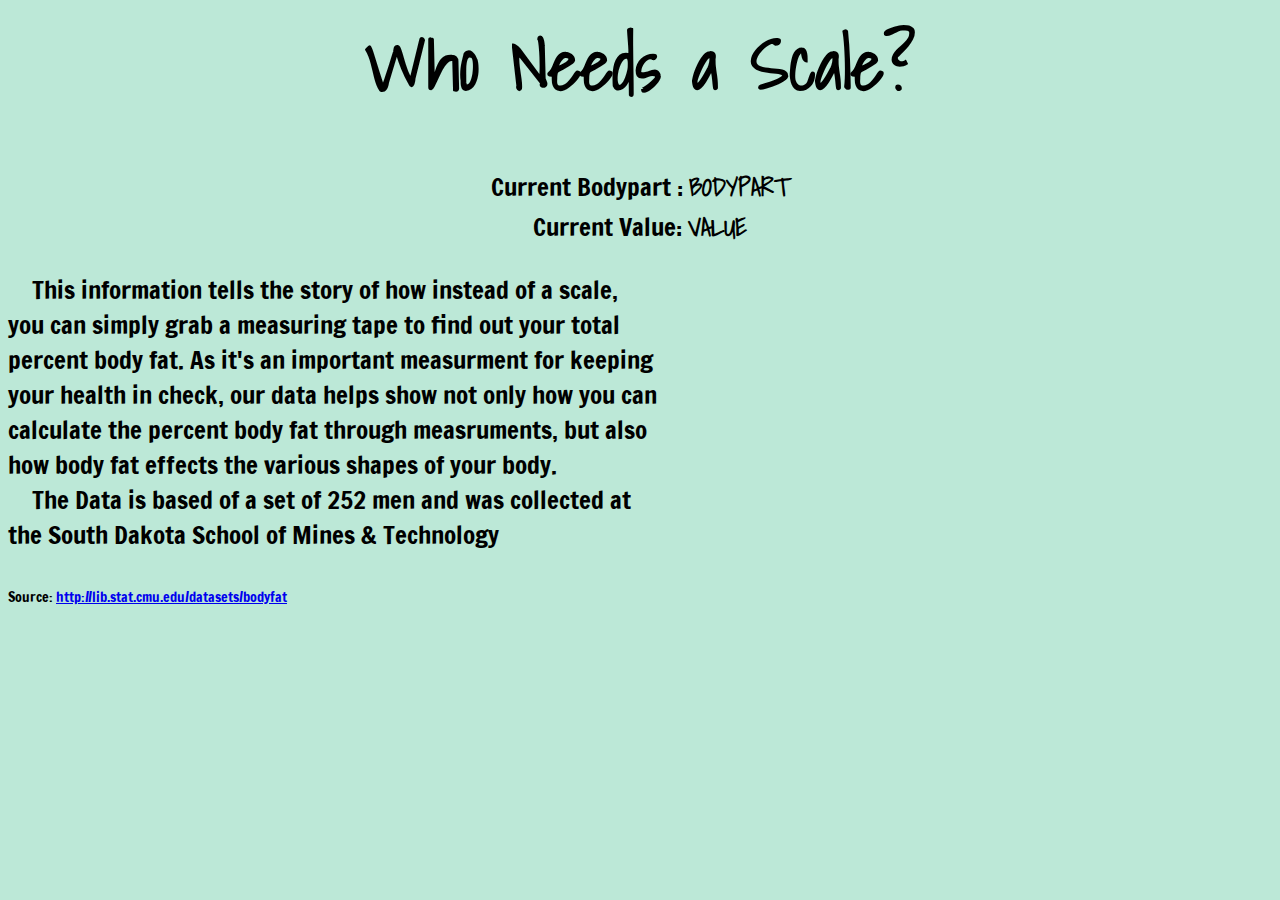
<file: index.html>
<html>
<head>
	<title>CS3300 Project 3 </title>
	<link rel="stylesheet" type="text/css" href="css/styles.css">
    <link href='http://fonts.googleapis.com/css?family=Anton|Shadows+Into+Light|Francois+One|Lemon' rel='stylesheet' type='text/css'>
	<script src="http://code.jquery.com/jquery-1.11.0.min.js" charset="utf-8"></script>
	<script src="http://d3js.org/d3.v3.min.js" charset="utf-8"></script>
<head>

<body>
<h1 class="titless">Who Needs a Scale? </h1>

<!-- //////////////////////////////////////////////////////////////////////////
	The following code creates the two human figures. To change values on the figures, 
	update one of the body demension variables (shown below with their initial value) 
	and call the function update().
	___________________________
		var density = 1.05;
		var percent =15;
		var Age = 30;
		var weight = 160;
		var height = 70;
		var NeckC = 38;
		var ChestC = 95;
		var AbdomenC = 90;
		var HipC = 98
		var ThighC = 58;
		var KneeC = 38;
		var AnkleC = 23;
		var BicepsC = 32;
		var ForearmC = 28;
		var WristC = 18;
	__________________________
	////////////////////////////////////////////////////////////////////// -->
	<div id="mainSlider" class="center">
		<span class="fran">Current Bodypart : </span><span id="bPart">BODYPART</span><br>
		<span class="fran">Current Value: </span><span id="bValue">VALUE</span>
		<div id="slider">
			<div id="instruc" class="fullwidth fran"> Please click on a body part in the dummy diagram below </div>
			<input class="fullwidth" id="ChestCSlider" type="range" min="80" max="125" value="95"/>

			<input class="fullwidth" id="AbdomenCSlider" type="range" min="70" max="130" value="90"/>

			<input class="fullwidth" id="HipCSlider" type="range" min="83" max="140" value="98"/>

			<input class="fullwidth" id="ThighCSlider" type="range" min="48" max="80" value="58"/>

			<input class="fullwidth" id="BicepsCSlider" type="range" min="24" max="43" value="32"/>

			<input class="fullwidth" id="NeckCSlider" type="range" min="30" max="48" value="38"/>

			<input class="fullwidth" id="KneeCSlider" type="range" min="33" max="50" value="38"/>

			<input class="fullwidth" id="WristCSlider" type="range" min="15" max="22" value="17"/>

			<input class="fullwidth" id="AnkleCSlider" type="range" min="18" max="33" value="23"/>	

			<input class="fullwidth" id="heightSlider" type="range" min="50" max="90" value="70"/>

			<input class="fullwidth" id="ForearmCSlider" type="range" min="20" max="36" value="28"/>
		</div>
	</div>

	
	<div id="sliders">

	</div>
	
	<div id="divCanvas" style="float:left"></div>
	<div id="divCanvasShape" style="float=right"></div>
			<div id="info">
		    <p class="tab">  &nbsp;&nbsp;&nbsp;  This information tells the story of how instead of a scale, you can simply grab a measuring tape to find out your total percent body fat. As it's an important measurment for keeping your health in check, our data helps show not only how you can calculate  the percent body fat through measruments, but also how body fat effects the various shapes of your body.
		   <br> &nbsp;&nbsp;&nbsp; The Data is based of a set of 252 men and was collected at the South Dakota School of Mines &amp; Technology
		    <br><br><span id="source">Source:
		    <a href="http://lib.stat.cmu.edu/datasets/bodyfat">http://lib.stat.cmu.edu/datasets/bodyfat</a> </span>
		    </p>
		</div>

	<script type="text/javascript">

		//dimensions of canvas
		var heightSVG = 1000;
		var width = 400;

		//creating svg element for curved human
		var svg = d3.select("#divCanvas")
			.append("svg")
			.attr("class", "canvas")
			.attr("id", "canvas")
			.attr("width", width)
			.attr("height", heightSVG)
			.attr("viewBox", "0 0 " + width + " " + heightSVG)
			.attr("preserveAspectRatio", "none");
		//creating svg element for shaped human
		var svgShape = d3.select("#divCanvasShape")
			.append("svg")
			.attr("class", "canvas")
			.attr("id", "canvas")
			.attr("width", width)
			.attr("height", heightSVG)
			.attr("viewBox", "0 0 " + width + " " + heightSVG)
			.attr("preserveAspectRatio", "none");

		//body dimension variables
		// var name = {
		// 	"density": 0;
		// 	"percent": 1;
		// };
		var density = 1.05;
		var percent = 15;
		var Age = 30;
		var weight = 160;
		var height = 70;
		var NeckC = 38;
		var ChestC = 95;
		var AbdomenC = 90;
		var HipC = 98
		var ThighC = 58;
		var KneeC = 38;
		var AnkleC = 23;
		var BicepsC = 32;
		var ForearmC = 28;
		var WristC = 18;
		//additional
		var armWidth = 0.05;
		var finger = 0.2;
		var feet = 1.3;
		var belly = 4.65;
		var bellytop = 5;
		var bellymiddle = 0.5*(bellytop+belly);

		//mapping from string to variable
		var mappingGetter = {
				"height": function() {return height;},
				"NeckC": function() {return NeckC;},
				"ChestC": function() {return ChestC;},
				"AbdomenC": function() {return AbdomenC;},
				"HipC": function() {return HipC;},
				"ThighC": function() {return ThighC;},
				"KneeC": function() {return KneeC;},
				"AnkleC": function() {return AnkleC;},
				"BicepsC": function() {return BicepsC;},
				"ForearmC": function() {return ForearmC;},
				"WristC": function() {return WristC;}
		};
		var mappingSetter = {
				"height": function(d) {height=d;},
				"NeckC": function(d) { NeckC=d;},
				"ChestC": function(d) { ChestC=d;},
				"AbdomenC": function(d) { AbdomenC=d;},
				"HipC": function(d) { HipC=d;},
				"ThighC": function(d) { ThighC=d;},
				"KneeC": function(d) { KneeC=d;},
				"AnkleC": function(d) { AnkleC=d;},
				"BicepsC": function(d) { BicepsC=d;},
				"ForearmC": function(d) { ForearmC=d;},
				"WristC": function(d) { WristC=d;}
		};

		//convert measurement values to strings in cm
		//takes in circumference in cm and putputs "30cm"
		var outputText = function(circumference) {
			var number = (Math.round(dia(circumference)*10)/10).toFixed(1);
			return number + "cm";
		};
		//width of output text
		var textWidth = 60;

		//body height diensions based ideal drawn figure-->height is equivalent to 8 heads
		// prop is used for the curved human
		var prop = {
			"head": [7.5, 0.5],
			"NeckC": [7.15, 6.9],
			"ChestC": [6.75, 6.15],
			"arm": [6],
			"AbdomenC": [5.25],
			"HipC": [4.1],
			"ThighC": [3.4],
			"feet": [0.3],
			"KneeC": [2],
			"BicepsC": [6.8, 1.8],
			"ForearmC": [5, 1],
			"WristC": [4, .1]
		};
		// sprop is used for the shape drawn human
		var sprop = {
			"head": [7.5, 0.5],
			"NeckC": [7.15, 0.4],
			"ChestC": [6.75, 1],
			"AbdomenC": [5.75, 1],
			"HipC": [4.75, 1],
			"ThighC": [4, 1.95],
			"AnkleC": [1.95, 1.65],
			"feet": [0.3, 0.3],
			"KneeC": [2],
			"BicepsC": [6.8, 1.8],
			"ForearmC": [5, 1],
			"WristC": [4, .1]
		};


		//conversion and scale functions
		///////////////////////////////////////////////////////////////////////
		//conversion functions
		//function converting circumference to diameter
		var dia = function(measurement) {
			return measurement/3.14; 
		}
		//function converting inches to centimeters
		var cm = function(measurement) {
			return measurement*2.54;
		}
		//scales: 180 cm is scaled to roughly 800 pixels
		//padding for yScale
		var heightPadding = 50;
		//yScale
		var heightScale = d3.scale.linear()
			.domain([0,214])
			.range([heightSVG-heightPadding,0]);
		//general scale
		var scale = d3.scale.linear()
			.domain([0,214])
			.range([0,heightSVG-heightPadding]);


		//useful canvas dimensions and body portion lengths
		var center = width/2;
		var bottom = heightPadding;
		var division = cm(height)/8;


		//placement functions
		///////////////////////////////////////////////////////////////////////
		//function calculating left position of centered aligned rect
		var placeCenterL = function(circumference) {
			return center - scale(dia(circumference)*.5);
		}
		//function calculating right position of centered aligned rect
		var placeCenterR = function(outside) {
			return center + scale(dia(outside)*.5);
		}
		//function calculating left position of rect alighed left of center
		var placeLeft = function(circumference) {
			return center - scale(dia(circumference));
		}
		//function calculating right position of rect aligned right of center
		var placeRight = function(circumference) {
			return center + scale(dia(circumference));
		}
		//function calculaing pixel diameter 
		var pixelWidth = function(circumference) {
			return scale(dia(circumference));
		}

		//draw Bezier Curve
		//widths are circumference
		//heights are factors of division units
		var BezierCirL = function(width1, height1, width2, height2) {
			var xy2 = " " + placeCenterL(width1) + " " + heightScale(division*(height1+height2)*0.5);
			var xy1 = " " + placeCenterL(width2) + " " + heightScale(division*(height1+height2)*0.5);
			var xy = " " + placeCenterL(width2) + " " + heightScale(division*(height2));
			return "C" + xy2 + xy1 + xy;
		};
		var BezierCirR = function(width1, height1, width2, height2) {
			var xy2 = " " + placeCenterR(width1) + " " + heightScale(division*(height1+height2)*0.5);
			var xy1 = " " + placeCenterR(width2) + " " + heightScale(division*(height1+height2)*0.5);
			var xy = " " + placeCenterR(width2) + " " + heightScale(division*(height2));
			return "C" + xy2 + xy1 + xy;
		};
		var BezierCirLL = function(width1, height1, width2, height2) {
			var xy2 = " " + placeLeft(width1) + " " + heightScale(division*(height1+height2)*0.5);
			var xy1 = " " + placeLeft(width2) + " " + heightScale(division*(height1+height2)*0.5);
			var xy = " " + placeLeft(width2) + " " + heightScale(division*(height2));
			return "C" + xy2 + xy1 + xy;
		};
		var BezierCirRR = function(width1, height1, width2, height2) {
			var xy2 = " " + placeRight(width1) + " " + heightScale(division*(height1+height2)*0.5);
			var xy1 = " " + placeRight(width2) + " " + heightScale(division*(height1+height2)*0.5);
			var xy = " " + placeRight(width2) + " " + heightScale(division*(height2));
			return "C" + xy2 + xy1 + xy;
		};

		//drawing human figure with SVG path
		///////////////////////////////////////////////////////////////////////
		var drawNeckC = function() {
			return 	"M " + placeCenterL(NeckC) + " " + heightScale(division*prop.NeckC[0]) + " " +
					"V " + heightScale(division*prop.ChestC[0]) + " " +
					"Q " + center + " " + heightScale(division*(prop.ChestC[0]-0.3)) + " " + 
						placeCenterR(NeckC) + " " + heightScale(division*prop.ChestC[0]) + " " + 
					"V " + heightScale(division*(prop.NeckC[0])) + " " +
					"Z";
		};
		var drawUpper = function() {
			return	"M " + placeCenterR(NeckC) + " " + heightScale(division*prop.ChestC[0]) + " " +
					"Q " + center + " " + heightScale(division*(prop.ChestC[0]-0.3)) + " " +
						placeCenterL(NeckC) + " " + heightScale(division*(prop.ChestC[0])) + " " + 
					"Q " + placeCenterL((1+armWidth)*ChestC+1.5*BicepsC) + " " + heightScale(division*prop.ChestC[0]) + " " +
						placeCenterL((1+armWidth)*ChestC+2*BicepsC) + " " + heightScale(division*prop.arm[0]) + " " +
					"H " + placeCenterL((1+armWidth)*ChestC) + " " +
					"L " + placeCenterL(ChestC) + " " + heightScale(division*prop.ChestC[1]) + " " +
					BezierCirL(ChestC, prop.ChestC[1], AbdomenC, prop.AbdomenC[0]) + " " +
					BezierCirL(AbdomenC, prop.AbdomenC[0], HipC, prop.HipC[0]) + " " +
					"H " + placeCenterR(HipC) + " " +
					BezierCirR(HipC, prop.HipC[0], AbdomenC, prop.AbdomenC[0]) + " " +
					BezierCirR(AbdomenC, prop.AbdomenC[0], ChestC, prop.ChestC[1]) + " " +
					"L " + placeCenterR((1+armWidth)*ChestC) + " " + heightScale(division*prop.arm[0]) + " " +
					"H " + placeCenterR((1+armWidth)*ChestC + 2*BicepsC) + " " +
					"Q " + placeCenterR((1 + armWidth)*ChestC + 1.5*BicepsC) + " " + heightScale(division*prop.ChestC[0]) + " " +
						placeCenterR(NeckC) + " " + heightScale(division*(prop.ChestC[0])) + " " +
					"Z";
		};
		var drawLeftArm = function() {
			return  "M " + placeCenterL((1+armWidth)*ChestC+2*BicepsC) + " " + heightScale(division*prop.arm[0]) + " " +
					"L " + placeCenterL((1+armWidth)*ChestC + BicepsC + ForearmC) + " " + heightScale(division*prop.ForearmC[0]) + " " +
					"L " + placeCenterL((1+armWidth)*ChestC + BicepsC + WristC) + " " + heightScale(division*prop.WristC[0]) + " " +
					"L " + placeCenterL((1+armWidth)*ChestC + BicepsC + WristC*1.25) + " " + heightScale(division*(prop.WristC[0]-finger)) + " " +
					"V " + heightScale(division*(prop.WristC[0]-2*finger)) + " " +
					"H " + placeCenterL((1+armWidth)*ChestC + BicepsC + 0.75*WristC) + " " + 
					"V " + heightScale(division*(prop.WristC[0]-finger)) + " " + 
					"V " + heightScale(division*(prop.WristC[0]-2*finger)) + " " +
					"H " + placeCenterL((1+armWidth)*ChestC + BicepsC + 0.25*WristC) + " " + 
					"V " + heightScale(division*(prop.WristC[0]-finger)) + " " + 
					"V " + heightScale(division*(prop.WristC[0]-2*finger)) + " " +
					"H " + placeCenterL((1+armWidth)*ChestC + BicepsC + (-0.25)*WristC) + " " + 
					"V " + heightScale(division*(prop.WristC[0]-finger)) + " " + 
					"V " + heightScale(division*(prop.WristC[0]-2*finger)) + " " +
					"H " + placeCenterL((1+armWidth)*ChestC + BicepsC + (-0.75)*WristC) + " " + 
					"V " + heightScale(division*(prop.WristC[0]-finger)) + " " + 
					"V " + heightScale(division*(prop.WristC[0]-1.5*finger)) + " " +
					"H " + placeCenterL((1+armWidth)*ChestC + BicepsC + (-1.25)*WristC) + " " + 
					"L " + placeCenterL((1+armWidth)*ChestC + BicepsC - WristC) + " " + heightScale(division*prop.WristC[0]) + " " +					"L " + placeCenterL((1+armWidth)*ChestC + BicepsC - ForearmC) + " " + heightScale(division*prop.ForearmC[0]) + " " +
					"L " + placeCenterL((1+armWidth)*ChestC) + " " + heightScale(division*prop.arm[0]) + " " +
					"Z";
		};
		var drawRightArm = function() {
			return  "M " + placeCenterR((1+armWidth)*ChestC+2*BicepsC) + " " + heightScale(division*prop.arm[0]) + " " +
					"L " + placeCenterR((1+armWidth)*ChestC + BicepsC + ForearmC) + " " + heightScale(division*prop.ForearmC[0]) + " " +
					"L " + placeCenterR((1+armWidth)*ChestC + BicepsC + WristC) + " " + heightScale(division*prop.WristC[0]) + " " +
					"L " + placeCenterR((1+armWidth)*ChestC + BicepsC + WristC*1.25) + " " + heightScale(division*(prop.WristC[0]-finger)) + " " +
					"V " + heightScale(division*(prop.WristC[0]-2*finger)) + " " +
					"H " + placeCenterR((1+armWidth)*ChestC + BicepsC + 0.75*WristC) + " " + 
					"V " + heightScale(division*(prop.WristC[0]-finger)) + " " + 
					"V " + heightScale(division*(prop.WristC[0]-2*finger)) + " " +
					"H " + placeCenterR((1+armWidth)*ChestC + BicepsC + 0.25*WristC) + " " + 
					"V " + heightScale(division*(prop.WristC[0]-finger)) + " " + 
					"V " + heightScale(division*(prop.WristC[0]-2*finger)) + " " +
					"H " + placeCenterR((1+armWidth)*ChestC + BicepsC + (-0.25)*WristC) + " " + 
					"V " + heightScale(division*(prop.WristC[0]-finger)) + " " + 
					"V " + heightScale(division*(prop.WristC[0]-2*finger)) + " " +
					"H " + placeCenterR((1+armWidth)*ChestC + BicepsC + (-0.75)*WristC) + " " + 
					"V " + heightScale(division*(prop.WristC[0]-finger)) + " " + 
					"V " + heightScale(division*(prop.WristC[0]-1.5*finger)) + " " +
					"H " + placeCenterR((1+armWidth)*ChestC + BicepsC + (-1.25)*WristC) + " " + 
					"L " + placeCenterR((1+armWidth)*ChestC + BicepsC - WristC) + " " + heightScale(division*prop.WristC[0]) + " " +					
					"L " + placeCenterR((1+armWidth)*ChestC + BicepsC - ForearmC) + " " + heightScale(division*prop.ForearmC[0]) + " " +
					"L " + placeCenterR((1+armWidth)*ChestC) + " " + heightScale(division*prop.arm[0]) + " " +
					"Z";
		};
		var drawLower = function() {
	 		return	"M " + placeCenterL(HipC) + " " +heightScale(division*prop.HipC[0]) + " " +
	 				"L " + placeLeft(ThighC) + " " + heightScale(division*prop.ThighC[0]) + " " +
	 				//BezierCirL(HipC, prop.HipC[0], 2*ThighC, prop.ThighC[0]) + " " +
	 				BezierCirLL(ThighC, prop.ThighC[0], (0.5*(ThighC-KneeC)+KneeC), prop.KneeC[0]) + " " + 
	 				"L " + placeLeft(0.5*ThighC+0.5*AnkleC) + " " + heightScale(division*prop.feet[0]) + " " +
	 				"H " + placeLeft(0.5*ThighC-0.5*AnkleC) + " " +
	 				BezierCirLL(0.5*ThighC-0.5*AnkleC, prop.feet[0], 0.5*ThighC-0.5*KneeC, prop.KneeC[0]) + " " + 
	 				BezierCirLL(0.5*ThighC-0.5*KneeC, prop.KneeC[0], 0, prop.ThighC[0]) + " " +
	 				BezierCirRR(0, prop.ThighC[0], 0.5*ThighC-0.5*KneeC, prop.KneeC[0]) + " " +
	 				BezierCirRR(0.5*ThighC-0.5*KneeC, prop.KneeC[0], 0.5*ThighC-0.5*AnkleC, prop.feet[0]) + " " +
	 				"H " + placeRight(0.5*ThighC+0.5*AnkleC) + " " +
	 				"L " + placeRight(0.5*ThighC+0.5*KneeC) + " " + heightScale(division*prop.KneeC[0]) + " " +
	 				BezierCirRR((0.5*(ThighC-KneeC)+KneeC), prop.KneeC[0], ThighC, prop.ThighC[0]) + " " +
	 				"L " + placeCenterR(HipC) + " " + heightScale(division*prop.HipC[0]) + " " +
	 				//BezierCirR(2*ThighC, prop.ThighC[0], HipC, prop.HipC[0]) + " " +
	 				"Z";
		};
		var drawLeftShoe = function() {
			return  "M " + placeLeft(0.5*ThighC+0.2*AnkleC) + " " + heightScale(division*prop.feet[0]) + " " +
					"V " + heightScale(division*0.15) + " " +
					"H " + placeLeft(0.5*ThighC+(-0.2)*AnkleC) + " " +
					"V " + heightScale(division*prop.feet[0]) + " " +
					"L " + placeLeft(0.5*ThighC+0.2*AnkleC) + " " + heightScale(division*0.25) + " " +
					"L " + placeLeft(0.5*ThighC-0.2*AnkleC) + " " + heightScale(division*0.20) + " " +
					"L " + placeLeft(0.5*ThighC+0.2*AnkleC) + " " + heightScale(division*0.15) + " " +
					"L " + placeLeft(0.5*ThighC-0.2*AnkleC) + " " + heightScale(division*0.15) + " " +
					"L " + placeLeft(0.5*ThighC+0.2*AnkleC) + " " + heightScale(division*0.20) + " " +
					"L " + placeLeft(0.5*ThighC-0.2*AnkleC) + " " + heightScale(division*0.25) + " " +
					"L " + placeLeft(0.5*ThighC+0.2*AnkleC) + " " + heightScale(division*0.3) + " " +
					"M " + placeLeft(0.5*ThighC + 0.5*feet*AnkleC) + " " + heightScale(division*0.1) + " " +
					"Q " + placeCenterL(ThighC) + " " + heightScale(division*(-0.01)) + " " +
						placeCenterL(ThighC-1.15*AnkleC) + " " + heightScale(division*0.1) + " " + 					
					"M " + placeLeft(0.5*ThighC+0.5*AnkleC) + " " + heightScale(division*prop.feet[0]) + " " +
					BezierCirL(ThighC+AnkleC, prop.feet[0], ThighC+1.1*feet*AnkleC, 0.05) + " " +
					"Q " + placeCenterL(ThighC) + " " + heightScale(division*(-0.02)) + " " +
						placeCenterL(ThighC-feet*AnkleC) + " " + heightScale(division*0.05) + " " + 
					BezierCirL(ThighC-feet*AnkleC, 0.1, ThighC-AnkleC, prop.feet[0]) + " " +
					"Z"; 
		};
		var drawRightShoe = function() {
			return  "M " + placeRight(0.5*ThighC+0.2*AnkleC) + " " + heightScale(division*prop.feet[0]) + " " +
					"V " + heightScale(division*0.15) + " " +
					"H " + placeRight(0.5*ThighC+(-0.2)*AnkleC) + " " +
					"V " + heightScale(division*prop.feet[0]) + " " +
					"L " + placeRight(0.5*ThighC+0.2*AnkleC) + " " + heightScale(division*0.25) + " " +
					"L " + placeRight(0.5*ThighC-0.2*AnkleC) + " " + heightScale(division*0.20) + " " +
					"L " + placeRight(0.5*ThighC+0.2*AnkleC) + " " + heightScale(division*0.15) + " " +
					"L " + placeRight(0.5*ThighC-0.2*AnkleC) + " " + heightScale(division*0.15) + " " +
					"L " + placeRight(0.5*ThighC+0.2*AnkleC) + " " + heightScale(division*0.20) + " " +
					"L " + placeRight(0.5*ThighC-0.2*AnkleC) + " " + heightScale(division*0.25) + " " +
					"L " + placeRight(0.5*ThighC+0.2*AnkleC) + " " + heightScale(division*0.3) + " " +
					"M " + placeRight(0.5*ThighC + 0.5*feet*AnkleC) + " " + heightScale(division*0.1) + " " +
					"Q " + placeCenterR(ThighC) + " " + heightScale(division*(-0.01)) + " " +
						placeCenterR(ThighC-1.15*AnkleC) + " " + heightScale(division*0.1) + " " + 					
					"M " + placeRight(0.5*ThighC+0.5*AnkleC) + " " + heightScale(division*prop.feet[0]) + " " +
					BezierCirR(ThighC+AnkleC, prop.feet[0], ThighC+1.1*feet*AnkleC, 0.05) + " " +
					"Q " + placeCenterR(ThighC) + " " + heightScale(division*(-0.02)) + " " +
						placeCenterR(ThighC-feet*AnkleC) + " " + heightScale(division*0.05) + " " + 
					BezierCirR(ThighC-feet*AnkleC, 0.1, ThighC-AnkleC, prop.feet[0]) + " " +
					"Z"; 
		};
		var beerBelly = function() {
			return 	"M " + placeCenterL(0.42*(AbdomenC+HipC)-5) + " " + heightScale(division*belly) + " " +
					"Q " + center + " " + heightScale(division*(belly - percent/35)) + " " +
						placeCenterR(0.42*(AbdomenC+HipC)-5) + " " + heightScale(division*belly);
		};
		var beerBellyTop = function() {
			return 	"M " + placeCenterL(0.42*(AbdomenC+HipC)-5) + " " + heightScale(division*bellytop) + " " +
					"Q " + center + " " + heightScale(division*(belly + percent/50)) + " " +
						placeCenterR(0.42*(AbdomenC+HipC)-5) + " " + heightScale(division*bellytop);
		};
		var beerBellyMiddle = function() {
			return 	"M " + placeCenterL(0.42*(AbdomenC+HipC)-5) + " " + heightScale(division*(bellymiddle-0.1)) + " " +
					"Q " + center + " " + heightScale(division*(belly - percent/50)) + " " +
						placeCenterR(0.42*(AbdomenC+HipC)-5) + " " + heightScale(division*(bellymiddle-0.1));
		};
		var beerBellyMidTop = function() {
			return 	"M " + placeCenterL(0.42*(AbdomenC+HipC)-5) + " " + heightScale(division*(bellymiddle+0.1)) + " " +
					"Q " + center + " " + heightScale(division*(belly + percent/60)) + " " +
						placeCenterR(0.42*(AbdomenC+HipC)-5) + " " + heightScale(division*(bellymiddle+0.1));			
		};
		//addeding marker to SVG for measurement/arrow use
		///////////////////////////////////////////////////////////////////////
		svg.append("svg:defs")
			.append("svg:marker")
				.attr("id", "end")
				.attr("viewBox", "0 0 10 10")
				.attr("refX", "1")
				.attr("refY", "5")
				.attr("markerUnits", "strokeWidth")
				.attr("markerHeight", "6")
				.attr("markerWidth", "6")
				.attr("orient", "auto")
			.append("svg:path")
				.attr("d", "M 0 0 L 10 5 L 0 10 z");
		svg.append("svg:defs")
			.append("svg:marker")
				.attr("id", "begin")
				.attr("viewBox", "0 0 10 10")
				.attr("refX", "1")
				.attr("refY", "5")
				.attr("markerUnits", "strokeWidth")
				.attr("markerHeight", "6")
				.attr("markerWidth", "6")
				.attr("orient", "auto")
			.append("svg:path")
				.attr("d", "M 0 5 L 10 10 L 10 0 z");
		var arrowWidth = 10;

		//appending paths and arrows and measurements to SVG
		//appending NeckC
		var curvedNeck = svg.append("path")
			.attr("class", "curvedBody")
			.attr("id", "cuvedNeck")
			.attr("d", drawNeckC())
			.style("fill", "#FFCC66");
		//appending upper body
		var upperSVG = svg.append("path")
			.attr("class", "curvedBody")
			.attr("id", "upper")
			.attr("d", drawUpper())
			.style("fill", "red");
	 	//apendding lower body
		var lowerSVG = svg.append("path")
	 		.attr("class", "curvedBody")
	 		.attr("id", "lower")
	 		.attr("d", drawLower())
	 		.style("fill", "blue");
		//apend left arm
		var leftArmSVG = svg.append("path")
			.attr("class", "curvedBody")
			.attr("id", "leftArm")
			.attr("d", drawLeftArm())
			.style("fill", "#FFCC66");
		//apend right arm
		var rightArmSVG = svg.append("path")
			.attr("class", "curvedBody")
			.attr("id", "leftArm")
			.attr("d", drawRightArm())
			.style("fill", "#FFCC66");
	 	//append left shoe
	 	var leftShoeSVG = svg.append("path")
	 		.attr("class", "curvedBody")
	 		.attr("id", "leftShoe")
	 		.attr("d", drawLeftShoe())
	 		.style("fill", "#660000");
	 	//append Right shoe
	 	var rightShoeSVG = svg.append("path")
	 		.attr("class", "curvedBody")
	 		.attr("id", "rightShoe")
	 		.attr("d", drawRightShoe())
	 		.style("fill", "#660000");
	 	//appending head
	 	var headSVG = svg.append("ellipse")
	 		.attr("class", "curvedBody")
	 		.attr("id", "curvedHead")
	 		.attr("cy", heightScale(division*prop.head[0]))
	 		.attr("cx", center)
	 		.attr("rx", scale(dia(NeckC)*0.75))
	 		.attr("ry", scale(division*0.5))
			.style("fill", "#FFCC66");
		//appending beer belly
		var beerBellySVG = svg.append("path")
			.attr("class", "curvedBody")
			.attr("id", "belly")
			.attr("d", beerBelly());
		var beerBellySVGTop = svg.append("path")
			.attr("class", "curvedBody")
			.attr("id", "belly")
			.attr("d", beerBellyTop());
		var beerBellySVGMiddle = svg.append("path")
			.attr("class", "curvedBody")
			.attr("id", "bellyMiddle")
			.attr("d", beerBellyMiddle());
		var beerBellySVGMidTop = svg.append("path")
			.attr("class", "curvedBody")
			.attr("id", "bellyMiddle")
			.attr("d", beerBellyMidTop());			 		
		//drawing human figure with shapes
		///////////////////////////////////////////////////////////////////////
		//var shapeUpdate = function() {
			//NeckC
			var NeckCSVG = svgShape.append("rect")
				.attr("class", "body")
				.attr("id", "NeckC")
				.attr("x", placeCenterL(NeckC))
				.attr("y", heightScale(division*sprop.NeckC[0]))
				.attr("width", pixelWidth(NeckC))
				.attr("height", scale(division*sprop.NeckC[1]));
			//measure NeckC
			var NeckCArrow = svgShape.append("line")
				.attr("class", "measurements")
				.attr("x1", placeCenterR(NeckC))
				.attr("x2", placeCenterL(NeckC)+arrowWidth)
				.attr("y1", heightScale(division*prop.NeckC[1]))
				.attr("y2", heightScale(division*prop.NeckC[1]))
				.style("stroke", "black")
				.attr("stroke-width", "2")
				.attr("marker-start", "url(\#begin)")
				.attr("marker-end", "url(\#end)");
			var NeckCText = svgShape.append("text")
				.attr("class", "textMeasurements")
				.attr("text-anchor", "middle")
				.attr("x", placeRight(NeckC+1))
				.attr("y", heightScale(division*(sprop.NeckC[0]-0.7*sprop.NeckC[1])))
				.text(outputText(NeckC));
			//head
			var HeadSVG = svgShape.append("ellipse")
				.attr("class", "body")
				.attr("id", "head")
		 		.attr("cy", heightScale(division*prop.head[0]))
		 		.attr("cx", center)
		 		.attr("rx", scale(dia(NeckC)*0.75))
		 		.attr("ry", scale(division*0.5))
				.style("fill", "#AAAFB4");
			//ChestC
			var ChestCSVG = svgShape.append("rect")
				.attr("class", "body")
				.attr("id", "ChestC")
				.attr("x", placeCenterL(ChestC))
				.attr("y", heightScale(division*sprop.ChestC[0]))
				.attr("width", pixelWidth(ChestC))
				.attr("height", scale(division*sprop.ChestC[1]));
			//ChestC measurements
			var ChestCArrow = svgShape.append("line")
				.attr("class", "measurements")
				.attr("x1", placeCenterR(ChestC))
				.attr("x2", placeCenterL(ChestC)+arrowWidth)
				.attr("y1", heightScale(division*prop.ChestC[1]))
				.attr("y2", heightScale(division*prop.ChestC[1]))
				.style("stroke", "black")
				.attr("stroke-width", "2")
				.attr("marker-start", "url(\#begin)")
				.attr("marker-end", "url(\#end)");
			var ChestCText = svgShape.append("text")
				.attr("class", "textMeasurements")
				.attr("text-anchor", "middle")
				.attr("x", center)
				.attr("y", heightScale(division*(sprop.ChestC[0]-0.5*sprop.ChestC[1])))
				.text(outputText(ChestC));
			//abdomen
			var AbdomenCSVG = svgShape.append("rect")
				.attr("class", "body")
				.attr("id", "AbdomenC")
				.attr("x", placeCenterL(AbdomenC))
				.attr("y", heightScale(division*sprop.AbdomenC[0]))
				.attr("width", pixelWidth(AbdomenC))
				.attr("height", scale(division*sprop.AbdomenC[1]));
			//measure abdomen
			var AbdomenCArrow = svgShape.append("line")
				.attr("class", "measurements")
				.attr("x1", placeCenterR(AbdomenC))
				.attr("x2", placeCenterL(AbdomenC)+arrowWidth)
				.attr("y1", heightScale(division*prop.AbdomenC[0]))
				.attr("y2", heightScale(division*prop.AbdomenC[0]))
				.style("stroke", "black")
				.attr("stroke-width", "2")
				.attr("marker-start", "url(\#begin)")
				.attr("marker-end", "url(\#end)");
			var AbdomenCText = svgShape.append("text")
				.attr("class", "textMeasurements")
				.attr("text-anchor", "middle")
				.attr("x", center)
				.attr("y", heightScale(division*(sprop.AbdomenC[0]-0.45*sprop.AbdomenC[1])))
				.text(outputText(AbdomenC));
			//HipC
			var HipCSVG = svgShape.append("rect")
				.attr("class", "body")
				.attr("id", "HipC")
				.attr("x", placeCenterL(HipC))
				.attr("y", heightScale(division*sprop.HipC[0]))
				.attr("width", pixelWidth(HipC))
				.attr("height", scale(division*sprop.HipC[1]));
			//measure HipC
			var HipCArrow = svgShape.append("line")
				.attr("class", "measurements")
				.attr("x1", placeCenterR(HipC))
				.attr("x2", placeCenterL(HipC)+arrowWidth)
				.attr("y1", heightScale(division*prop.HipC[0]))
				.attr("y2", heightScale(division*prop.HipC[0]))
				.style("stroke", "black")
				.attr("stroke-width", "2")
				.attr("marker-start", "url(\#begin)")
				.attr("marker-end", "url(\#end)");
			var HipCText = svgShape.append("text")
				.attr("class", "textMeasurements")
				.attr("text-anchor", "middle")
				.attr("x", center)
				.attr("y", heightScale(division*(sprop.HipC[0]-0.6*sprop.HipC[1])))
				.text(outputText(HipC));
			//BicepsC left
			var BicepsCSVGLeft = svgShape.append("rect")
				.attr("class", "body")
				.attr("id", "BicepsC")
				.attr("x", placeCenterL(ChestC+2*BicepsC))
				.attr("y", heightScale(division*sprop.BicepsC[0]))
				.attr("width", pixelWidth(BicepsC))
				.attr("height", scale(division*sprop.BicepsC[1]));
			//BicepsC right
			var BicepsCSVGRight = svgShape.append("rect")
				.attr("class", "body")
				.attr("id", "BicepsC")
				.attr("x", placeCenterR(ChestC))
				.attr("y", heightScale(division*sprop.BicepsC[0]))
				.attr("width", pixelWidth(BicepsC))
				.attr("height", scale(division*sprop.BicepsC[1]));
			//BicepsCt measurements
			var BicepsCArrowLeft = svgShape.append("line")
				.attr("class", "measurements")
				.attr("x1", placeCenterL(ChestC))
				.attr("x2", placeLeft(BicepsC+0.5*ChestC)+arrowWidth)
				.attr("y1", heightScale(division*(sprop.BicepsC[0]-0.5*sprop.BicepsC[1])))
				.attr("y2", heightScale(division*(sprop.BicepsC[0]-0.5*sprop.BicepsC[1])))
				.style("stroke", "black")
				.attr("stroke-width", "2")
				.attr("marker-start", "url(\#begin)")
				.attr("marker-end", "url(\#end)");
			var BicepsCArrowRight = svgShape.append("line")
				.attr("class", "measurements")
				.attr("x1", placeCenterR(ChestC))
				.attr("x2", placeRight(BicepsC+0.5*ChestC)-arrowWidth)
				.attr("y1", heightScale(division*(sprop.BicepsC[0]-0.5*sprop.BicepsC[1])))
				.attr("y2", heightScale(division*(sprop.BicepsC[0]-0.5*sprop.BicepsC[1])))
				.style("stroke", "black")
				.attr("stroke-width", "2")
				.attr("marker-start", "url(\#begin)")
				.attr("marker-end", "url(\#end)");
			var BicepsCTextLeft = svgShape.append("text")
				.attr("class", "textMeasurements")
				.attr("text-anchor", "middle")
				.attr("x", placeCenterL(ChestC+BicepsC)-textWidth)
				.attr("y", heightScale(division*(sprop.BicepsC[0]-0.5*sprop.BicepsC[1])))
				.text(outputText(BicepsC));
			var BiceptsCTextRight = svgShape.append("text")
				.attr("class", "textMeasurements")
				.attr("text-anchor", "middle")
				.attr("x", placeCenterR(ChestC+BicepsC)+textWidth)
				.attr("y", heightScale(division*(sprop.BicepsC[0]-0.5*sprop.BicepsC[1])))
				.text(outputText(BicepsC));
			//ForearmC left
			var ForearmCSVGLeft = svgShape.append("rect")
				.attr("class", "body")
				.attr("id", "ForearmC")
				.attr("x", placeCenterL(ChestC+BicepsC+ForearmC))
				.attr("y", heightScale(division*sprop.ForearmC[0]))
				.attr("width", pixelWidth(ForearmC))
				.attr("height", scale(division*sprop.ForearmC[1]));
			//ForearmC right
			var ForearmCSVGRgith = svgShape.append("rect")
				.attr("class", "body")
				.attr("id", "ForearmC")
				.attr("x", placeRight(ChestC*.5 + .5*(BicepsC-ForearmC)))
				.attr("y", heightScale(division*sprop.ForearmC[0]))
				.attr("width", pixelWidth(ForearmC))
				.attr("height", scale(division*sprop.ForearmC[1]));
			//ForearmC measurements
			var f = svgShape.append("line")
				.attr("class", "measurements")
				.attr("x1", placeCenterL(ChestC+BicepsC+ForearmC))
				.attr("x2", placeCenterL(ChestC+BicepsC-ForearmC)-arrowWidth)
				.attr("y1", heightScale(division*(sprop.ForearmC[0]-0.5*sprop.ForearmC[1])))
				.attr("y2", heightScale(division*(sprop.ForearmC[0]-0.5*sprop.ForearmC[1])))
				.style("stroke", "black")
				.attr("stroke-width", "2")
				.attr("marker-start", "url(\#begin)")
				.attr("marker-end", "url(\#end)");
			var f2 = svgShape.append("line")
				.attr("class", "measurements")
				.attr("x1", placeCenterR(ChestC+BicepsC+ForearmC))
				.attr("x2", placeCenterR(ChestC+BicepsC-ForearmC)+arrowWidth)
				.attr("y1", heightScale(division*(sprop.ForearmC[0]-0.5*sprop.ForearmC[1])))
				.attr("y2", heightScale(division*(sprop.ForearmC[0]-0.5*sprop.ForearmC[1])))
				.style("stroke", "black")
				.attr("stroke-width", "2")
				.attr("marker-start", "url(\#begin)")
				.attr("marker-end", "url(\#end)");
			var f3 = svgShape.append("text")
				.attr("class", "textMeasurements")
				.attr("text-anchor", "middle")
				.attr("x", placeCenterL(ChestC+BicepsC)-textWidth)
				.attr("y", heightScale(division*(sprop.ForearmC[0]-0.5*sprop.ForearmC[1])))
				.text(outputText(ForearmC));
			var f4 = svgShape.append("text")
				.attr("class", "textMeasurements")
				.attr("text-anchor", "middle")
				.attr("x", placeCenterR(ChestC+BicepsC)+textWidth)
				.attr("y", heightScale(division*(sprop.ForearmC[0]-0.5*sprop.ForearmC[1])))
				.text(outputText(ForearmC));
			//ThighC left
			var f5 = svgShape.append("rect")
				.attr("class", "body")
				.attr("id", "ThighC")
				.attr("x", placeLeft(ThighC))
				.attr("y", heightScale(division*sprop.ThighC[0]))
				.attr("width", pixelWidth(ThighC))
				.attr("height", scale(division*sprop.ThighC[1]));
			//ThighC right
			var f6 = svgShape.append("rect")
				.attr("class", "body")
				.attr("id", "ThighC")
				.attr("x", center)
				.attr("y", heightScale(division*sprop.ThighC[0]))
				.attr("width", pixelWidth(ThighC))
				.attr("height", scale(division*sprop.ThighC[1]));
			//ThighC measurements
			var f7 = svgShape.append("line")
				.attr("class", "measurements")
				.attr("x1", center)
				.attr("x2", placeLeft(ThighC)+arrowWidth)
				.attr("y1", heightScale(division*(sprop.ThighC[0]-0.5*sprop.ThighC[1])))
				.attr("y2", heightScale(division*(sprop.ThighC[0]-0.5*sprop.ThighC[1])))
				.style("stroke", "black")
				.attr("stroke-width", "2")
				.attr("marker-start", "url(\#begin)")
				.attr("marker-end", "url(\#end)");
			var f8 = svgShape.append("line")
				.attr("class", "measurements")
				.attr("x1", placeRight(ThighC))
				.attr("x2", center+arrowWidth)
				.attr("y1", heightScale(division*(sprop.ThighC[0]-0.5*sprop.ThighC[1])))
				.attr("y2", heightScale(division*(sprop.ThighC[0]-0.5*sprop.ThighC[1])))
				.style("stroke", "black")
				.attr("stroke-width", "2")
				.attr("marker-start", "url(\#begin)")
				.attr("marker-end", "url(\#end)");
			var f9 = svgShape.append("text")
				.attr("class", "textMeasurements")
				.attr("text-anchor", "middle")
				.attr("x", placeCenterL(ThighC))
				.attr("y", heightScale(division*(sprop.ThighC[0]-0.45*sprop.ThighC[1])))
				.text(outputText(ThighC));
			var f10 = svgShape.append("text")
				.attr("class", "textMeasurements")
				.attr("text-anchor", "middle")
				.attr("x", placeCenterR(ThighC))
				.attr("y", heightScale(division*(sprop.ThighC[0]-0.45*sprop.ThighC[1])))
				.text(outputText(ThighC));
			//WristC left
			var f11 = svgShape.append("rect")
				.attr("class", "body")
				.attr("id", "WristC")
				.attr("x", placeCenterL(ChestC+BicepsC+WristC))
				.attr("y", heightScale(division*sprop.WristC[0]))
				.attr("width", pixelWidth(WristC))
				.attr("height", scale(division*sprop.WristC[1]));
			//WristC left
			var f12 = svgShape.append("rect")
				.attr("class", "body")
				.attr("id", "WristC")
				.attr("x", placeRight(ChestC*.5 + .5*(BicepsC-WristC)))
				.attr("y", heightScale(division*sprop.WristC[0]))
				.attr("width", pixelWidth(WristC))
				.attr("height", scale(division*sprop.WristC[1]));
			//WristC measurements
			var f13 = svgShape.append("line")
				.attr("class", "measurements")
				.attr("x1", placeCenterL(ChestC+BicepsC+WristC))
				.attr("x2", placeCenterL(ChestC+BicepsC-WristC)-arrowWidth)
				.attr("y1", heightScale(division*(sprop.WristC[0]-0.5*sprop.WristC[1])))
				.attr("y2", heightScale(division*(sprop.WristC[0]-0.5*sprop.WristC[1])))
				.style("stroke", "black")
				.attr("stroke-width", "2")
				.attr("marker-start", "url(\#begin)")
				.attr("marker-end", "url(\#end)");
			var f14 = svgShape.append("line")
				.attr("class", "measurements")
				.attr("x1", placeCenterR(ChestC+BicepsC+WristC))
				.attr("x2", placeCenterR(ChestC+BicepsC-WristC)+arrowWidth)
				.attr("y1", heightScale(division*(sprop.WristC[0]-0.5*sprop.WristC[1])))
				.attr("y2", heightScale(division*(sprop.WristC[0]-0.5*sprop.WristC[1])))
				.style("stroke", "black")
				.attr("stroke-width", "2")
				.attr("marker-start", "url(\#begin)")
				.attr("marker-end", "url(\#end)");
			var f15 = svgShape.append("text")
				.attr("class", "textMeasurements")
				.attr("text-anchor", "middle")
				.attr("x", placeCenterL(ChestC+BicepsC)-textWidth)
				.attr("y", heightScale(division*(sprop.WristC[0]-0.5*sprop.WristC[1])))
				.text(outputText(WristC));
			var f16 = svgShape.append("text")
				.attr("class", "textMeasurements")
				.attr("text-anchor", "middle")
				.attr("x", placeCenterR(ChestC+BicepsC)+textWidth)
				.attr("y", heightScale(division*(sprop.WristC[0]-0.5*sprop.WristC[1])))
				.text(outputText(WristC));
			//lower leg left-->AnkleC: width = AnkleC
			var f17 = svgShape.append("rect")
				.attr("class", "body")
				.attr("id", "AnkleC")
				.attr("x", placeCenterL(ThighC+AnkleC))
				.attr("y", heightScale(division*sprop.AnkleC[0]))
				.attr("width", pixelWidth(AnkleC))
				.attr("height", scale(division*sprop.AnkleC[1]));
			//lower leg right
			var f18 = svgShape.append("rect")
				.attr("class", "body")
				.attr("id", "AnkleC")
				.attr("x", placeCenterR(ThighC-AnkleC))
				.attr("y", heightScale(division*sprop.AnkleC[0]))
				.attr("width", pixelWidth(AnkleC))
				.attr("height", scale(division*sprop.AnkleC[1]));
			//AnkleC measurements
			var f19 = svgShape.append("line")
				.attr("class", "measurements")
				.attr("x1", placeCenterL(ThighC+AnkleC))
				.attr("x2", placeCenterL(ThighC-AnkleC)-arrowWidth)
				.attr("y1", heightScale(division*(sprop.AnkleC[0]-0.9*sprop.AnkleC[1])))
				.attr("y2", heightScale(division*(sprop.AnkleC[0]-0.9*sprop.AnkleC[1])))
				.style("stroke", "black")
				.attr("stroke-width", "2")
				.attr("marker-start", "url(\#begin)")
				.attr("marker-end", "url(\#end)");
			var f20 = svgShape.append("line")
				.attr("class", "measurements")
				.attr("x1", placeCenterR(ThighC+AnkleC))
				.attr("x2", placeCenterR(ThighC-AnkleC)+arrowWidth)
				.attr("y1", heightScale(division*(sprop.AnkleC[0]-0.9*sprop.AnkleC[1])))
				.attr("y2", heightScale(division*(sprop.AnkleC[0]-0.9*sprop.AnkleC[1])))
				.style("stroke", "black")
				.attr("stroke-width", "2")
				.attr("marker-start", "url(\#begin)")
				.attr("marker-end", "url(\#end)");
			var f21 = svgShape.append("text")
				.attr("class", "textMeasurements")
				.attr("text-anchor", "middle")
				.attr("x", placeCenterL(ThighC+AnkleC)-0.6*textWidth)
				.attr("y", heightScale(division*(sprop.AnkleC[0]-0.9*sprop.AnkleC[1])))
				.text(outputText(AnkleC));
			var f22 = svgShape.append("text")
				.attr("class", "textMeasurements")
				.attr("text-anchor", "middle")
				.attr("x", placeCenterR(ThighC+AnkleC)+0.6*textWidth)
				.attr("y", heightScale(division*(sprop.AnkleC[0]-0.9*sprop.AnkleC[1])))
				.text(outputText(AnkleC));
			//KneeC left
			var f23 = svgShape.append("circle")
				.attr("class", "body")
				.attr("id", "KneeC")
				.attr("cx", placeLeft(ThighC*.5))
				.attr("cy", heightScale(division*sprop.KneeC[0]))
				.attr("r", scale(dia(KneeC)*.5));
			//KneeC right
			var f24 = svgShape.append("circle")
				.attr("class", "body")
				.attr("id", "KneeC")
				.attr("cx", placeRight(ThighC*.5))
				.attr("cy", heightScale(division*sprop.KneeC[0]))
				.attr("r", scale(dia(KneeC)*.5));
			//KneeC measurements
			var f25 = svgShape.append("line")
				.attr("class", "measurements")
				.attr("x1", placeCenterL(ThighC+KneeC))
				.attr("x2", placeCenterL(ThighC-KneeC)-arrowWidth)
				.attr("y1", heightScale(division*(sprop.KneeC[0])))
				.attr("y2", heightScale(division*(sprop.KneeC[0])))
				.style("stroke", "black")
				.attr("stroke-width", "2")
				.attr("marker-start", "url(\#begin)")
				.attr("marker-end", "url(\#end)");
			var f26 = svgShape.append("line")
				.attr("class", "measurements")
				.attr("x1", placeCenterR(ThighC+KneeC))
				.attr("x2", placeCenterR(ThighC-KneeC)+arrowWidth)
				.attr("y1", heightScale(division*(sprop.KneeC[0])))
				.attr("y2", heightScale(division*(sprop.KneeC[0])))
				.style("stroke", "black")
				.attr("stroke-width", "2")
				.attr("marker-start", "url(\#begin)")
				.attr("marker-end", "url(\#end)");
			var f27 = svgShape.append("text")
				.attr("class", "textMeasurements")
				.attr("text-anchor", "middle")
				.attr("x", placeCenterL(ThighC)-textWidth)
				.attr("y", heightScale(division*(sprop.KneeC[0])))
				.text(outputText(KneeC));
			var f28 = svgShape.append("text")
				.attr("class", "textMeasurements")
				.attr("text-anchor", "middle")
				.attr("x", placeCenterR(ThighC)+textWidth)
				.attr("y", heightScale(division*(sprop.KneeC[0])))
				.text(outputText(KneeC));
			//feet-->based on height: width = 0.7*division
			//foot left
			var f29 = svgShape.append("rect")
				.attr("class", "body")
				.attr("id", "feet")
				.attr("x", placeLeft(ThighC*.15) - scale(division*.7))
				.attr("y", heightScale(division*sprop.feet[0]))
				.attr("width", scale(division*.7))
				.attr("height", scale(division*sprop.feet[1]))
				.style("fill", "#AAAFB4");
			//foot right
			var f30 = svgShape.append("rect")
				.attr("class", "body")
				.attr("id", "feet")
				.attr("x", placeRight(ThighC*.15))
				.attr("y", heightScale(division*sprop.feet[0]))
				.attr("width", scale(division*.7))
				.attr("height", scale(division*sprop.feet[1]))
				.style("fill", "#AAAFB4");
		//};

		//calling shape drawing function
		//shapeUpdate();

		//style appending
		var shapeStyle = function() {
			d3.selectAll(".body")
				.attr("rx", "20")
				.attr("ry", "20");
			d3.selectAll("#WristC")
				.attr("rx", "2")
				.attr("ry", "2");
			d3.select("#head")
		 		.attr("rx", scale(dia(NeckC)*0.75))
		 		.attr("ry", scale(division*0.5));
			// d3.selectAll("#feet")
			// 	.attr("rx", "3")
			// 	.attr("ry", "3");
		};
		shapeStyle();

 		//example of dynamic manipulation
 		document.getElementById("ChestCSlider").onchange = 
 			function() {
 				ChestC = +document.getElementById("ChestCSlider").value;
				update();
 			};
 		document.getElementById("AbdomenCSlider").onchange = 
 			function() {
 				AbdomenC = +document.getElementById("AbdomenCSlider").value;
 				update();
 			};
 		document.getElementById("HipCSlider").onchange = 
 			function() {
 				HipC = +document.getElementById("HipCSlider").value;
	 			update();
 			};
 		document.getElementById("ThighCSlider").onchange = 
 			function() {
 				ThighC = +document.getElementById("ThighCSlider").value;
	 			update();
 			};
  		document.getElementById("BicepsCSlider").onchange = 
 			function() {
 				BicepsC = +document.getElementById("BicepsCSlider").value;
	 			update();
 			};
  		document.getElementById("NeckCSlider").onchange = 
 			function() {
 				NeckC = +document.getElementById("NeckCSlider").value;
	 			update();
 			};
  		document.getElementById("heightSlider").onchange = 
 			function() {
 				height = +document.getElementById("heightSlider").value;
	 			update();
 			};
  		document.getElementById("KneeCSlider").onchange = 
 			function() {
 				KneeC = +document.getElementById("KneeCSlider").value;
	 			update();
 			};
  		document.getElementById("WristCSlider").onchange = 
 			function() {
 				WristC = +document.getElementById("WristCSlider").value;
	 			update();
 			};
  		document.getElementById("AnkleCSlider").onchange = 
 			function() {
 				AnkleC = +document.getElementById("AnkleCSlider").value;
	 			update();
 			};
  		document.getElementById("ForearmCSlider").onchange = 
 			function() {
 				ForearmC = +document.getElementById("ForearmCSlider").value;
	 			update();
 			};


 		//update function--->call this once you have changed a measurement 
 		//				     property to update the figure
 		///////////////////////////////////////////////////////////////////////
 		var update = function() { 
 			//update height
 			division = cm(height)/8;
 			//updating path figure
			curvedNeck.transition()
				.attr("d", drawNeckC());
			upperSVG.transition()
				.attr("d", drawUpper());
			leftArmSVG.transition()
				.attr("d", drawLeftArm());
			rightArmSVG.transition()
				.attr("d", drawRightArm());
			lowerSVG.transition()
				.attr("d", drawLower());
			leftShoeSVG.transition()
				.attr("d", drawLeftShoe());
			rightShoeSVG.transition()
				.attr("d", drawRightShoe());
	 		headSVG.transition()
		 		.attr("cy", heightScale(division*prop.head[0]))
		 		.attr("cx", center)
		 		.attr("rx", scale(dia(NeckC)*0.75))
		 		.attr("ry", scale(division*0.5));
		 	beerBellySVG.transition()
		 		.attr("d", beerBelly());
		 	beerBellySVGTop.transition()
		 		.attr("d", beerBellyTop());
		 	beerBellySVGMiddle.transition()
		 		.attr("d", beerBellyMiddle());
		 	beerBellySVGMidTop.transition()
		 		.attr("d", beerBellyMidTop());

			//updating box figure
			// d3.selectAll(".body").exist();
			// d3.selectAll(".measurements").exist();
			// d3.selectAll(".textMeasurements").exist();
			//shapeUpdate();


/////////////////////////////////////////////////////////////////////////////////////////////////////////////////////////////////
			//NeckC
			 NeckCSVG.transition()
				.attr("x", placeCenterL(NeckC))
				.attr("y", heightScale(division*sprop.NeckC[0]))
				.attr("width", pixelWidth(NeckC))
				.attr("height", scale(division*sprop.NeckC[1]));
			//measure NeckC
			 NeckCArrow.transition()
				.attr("x1", placeCenterR(NeckC))
				.attr("x2", placeCenterL(NeckC)+arrowWidth)
				.attr("y1", heightScale(division*prop.NeckC[1]))
				.attr("y2", heightScale(division*prop.NeckC[1]))
				.style("stroke", "black")
				.attr("stroke-width", "2")
				.attr("marker-start", "url(\#begin)")
				.attr("marker-end", "url(\#end)");
			 NeckCText.transition()
				.attr("text-anchor", "middle")
				.attr("x", placeRight(NeckC+1))
				.attr("y", heightScale(division*(sprop.NeckC[0]-0.7*sprop.NeckC[1])))
				.text(outputText(NeckC));
			//head
			 HeadSVG.transition()
		 		.attr("cy", heightScale(division*prop.head[0]))
		 		.attr("cx", center)
		 		.attr("rx", scale(dia(NeckC)*0.75))
		 		.attr("ry", scale(division*0.5));
			//ChestC
			 ChestCSVG.transition()
				.attr("x", placeCenterL(ChestC))
				.attr("y", heightScale(division*sprop.ChestC[0]))
				.attr("width", pixelWidth(ChestC))
				.attr("height", scale(division*sprop.ChestC[1]));
			//ChestC measurements
			 ChestCArrow.transition()
				.attr("x1", placeCenterR(ChestC))
				.attr("x2", placeCenterL(ChestC)+arrowWidth)
				.attr("y1", heightScale(division*prop.ChestC[1]))
				.attr("y2", heightScale(division*prop.ChestC[1]))
				.style("stroke", "black")
				.attr("stroke-width", "2")
				.attr("marker-start", "url(\#begin)")
				.attr("marker-end", "url(\#end)");
			 ChestCText.transition()
				.attr("y", heightScale(division*(sprop.ChestC[0]-0.5*sprop.ChestC[1])))
				.text(outputText(ChestC));
			//abdomen
			 AbdomenCSVG.transition()
				.attr("x", placeCenterL(AbdomenC))
				.attr("y", heightScale(division*sprop.AbdomenC[0]))
				.attr("width", pixelWidth(AbdomenC))
				.attr("height", scale(division*sprop.AbdomenC[1]));
			//measure abdomen
			 AbdomenCArrow.transition()
				.attr("x1", placeCenterR(AbdomenC))
				.attr("x2", placeCenterL(AbdomenC)+arrowWidth)
				.attr("y1", heightScale(division*prop.AbdomenC[0]))
				.attr("y2", heightScale(division*prop.AbdomenC[0]))
				.style("stroke", "black")
				.attr("stroke-width", "2")
				.attr("marker-start", "url(\#begin)")
				.attr("marker-end", "url(\#end)");
			 AbdomenCText.transition()
				.attr("y", heightScale(division*(sprop.AbdomenC[0]-0.45*sprop.AbdomenC[1])))
				.text(outputText(AbdomenC));
			//HipC
			 HipCSVG.transition()
				.attr("x", placeCenterL(HipC))
				.attr("y", heightScale(division*sprop.HipC[0]))
				.attr("width", pixelWidth(HipC))
				.attr("height", scale(division*sprop.HipC[1]));
			//measure HipC
			 HipCArrow.transition()
				.attr("x1", placeCenterR(HipC))
				.attr("x2", placeCenterL(HipC)+arrowWidth)
				.attr("y1", heightScale(division*prop.HipC[0]))
				.attr("y2", heightScale(division*prop.HipC[0]))
			 HipCText.transition()
				.attr("x", center)
				.attr("y", heightScale(division*(sprop.HipC[0]-0.6*sprop.HipC[1])))
				.text(outputText(HipC));
			//BicepsC left
			 BicepsCSVGLeft.transition()
				.attr("x", placeCenterL(ChestC+2*BicepsC))
				.attr("y", heightScale(division*sprop.BicepsC[0]))
				.attr("width", pixelWidth(BicepsC))
				.attr("height", scale(division*sprop.BicepsC[1]));
			//BicepsC right
			 BicepsCSVGRight.transition()
				.attr("x", placeCenterR(ChestC))
				.attr("y", heightScale(division*sprop.BicepsC[0]))
				.attr("width", pixelWidth(BicepsC))
				.attr("height", scale(division*sprop.BicepsC[1]));
			//BicepsCt measurements
			 BicepsCArrowLeft.transition()
				.attr("x1", placeCenterL(ChestC))
				.attr("x2", placeLeft(BicepsC+0.5*ChestC)+arrowWidth)
				.attr("y1", heightScale(division*(sprop.BicepsC[0]-0.5*sprop.BicepsC[1])))
				.attr("y2", heightScale(division*(sprop.BicepsC[0]-0.5*sprop.BicepsC[1])))
				.style("stroke", "black")
				.attr("stroke-width", "2")
				.attr("marker-start", "url(\#begin)")
				.attr("marker-end", "url(\#end)");
			 BicepsCArrowRight.transition()
				.attr("x1", placeCenterR(ChestC))
				.attr("x2", placeRight(BicepsC+0.5*ChestC)-arrowWidth)
				.attr("y1", heightScale(division*(sprop.BicepsC[0]-0.5*sprop.BicepsC[1])))
				.attr("y2", heightScale(division*(sprop.BicepsC[0]-0.5*sprop.BicepsC[1])))
				.style("stroke", "black")
				.attr("stroke-width", "2")
				.attr("marker-start", "url(\#begin)")
				.attr("marker-end", "url(\#end)");
			 BicepsCTextLeft.transition()
				.attr("x", placeCenterL(ChestC+BicepsC)-textWidth)
				.attr("y", heightScale(division*(sprop.BicepsC[0]-0.5*sprop.BicepsC[1])))
				.text(outputText(BicepsC));
			 BiceptsCTextRight.transition()
				.attr("x", placeCenterR(ChestC+BicepsC)+textWidth)
				.attr("y", heightScale(division*(sprop.BicepsC[0]-0.5*sprop.BicepsC[1])))
				.text(outputText(BicepsC));
			//ForearmC left
			 ForearmCSVGLeft.transition()
				.attr("x", placeCenterL(ChestC+BicepsC+ForearmC))
				.attr("y", heightScale(division*sprop.ForearmC[0]))
				.attr("width", pixelWidth(ForearmC))
				.attr("height", scale(division*sprop.ForearmC[1]));
			//ForearmC right
			 ForearmCSVGRgith.transition()
				.attr("x", placeRight(ChestC*.5 + .5*(BicepsC-ForearmC)))
				.attr("y", heightScale(division*sprop.ForearmC[0]))
				.attr("width", pixelWidth(ForearmC))
				.attr("height", scale(division*sprop.ForearmC[1]));
			//ForearmC measurements
			 f.transition()
				.attr("x1", placeCenterL(ChestC+BicepsC+ForearmC))
				.attr("x2", placeCenterL(ChestC+BicepsC-ForearmC)-arrowWidth)
				.attr("y1", heightScale(division*(sprop.ForearmC[0]-0.5*sprop.ForearmC[1])))
				.attr("y2", heightScale(division*(sprop.ForearmC[0]-0.5*sprop.ForearmC[1])));
			 f2.transition()
				.attr("x1", placeCenterR(ChestC+BicepsC+ForearmC))
				.attr("x2", placeCenterR(ChestC+BicepsC-ForearmC)+arrowWidth)
				.attr("y1", heightScale(division*(sprop.ForearmC[0]-0.5*sprop.ForearmC[1])))
				.attr("y2", heightScale(division*(sprop.ForearmC[0]-0.5*sprop.ForearmC[1])));
			 f3.transition()
				.attr("x", placeCenterL(ChestC+BicepsC)-textWidth)
				.attr("y", heightScale(division*(sprop.ForearmC[0]-0.5*sprop.ForearmC[1])))
				.text(outputText(ForearmC));
			 f4.transition()
				.attr("x", placeCenterR(ChestC+BicepsC)+textWidth)
				.attr("y", heightScale(division*(sprop.ForearmC[0]-0.5*sprop.ForearmC[1])))
				.text(outputText(ForearmC));
			//ThighC left
			 f5.transition()
				.attr("id", "ThighC")
				.attr("x", placeLeft(ThighC))
				.attr("y", heightScale(division*sprop.ThighC[0]))
				.attr("width", pixelWidth(ThighC))
				.attr("height", scale(division*sprop.ThighC[1]));
			//ThighC right
			 f6.transition()
				.attr("id", "ThighC")
				.attr("x", center)
				.attr("y", heightScale(division*sprop.ThighC[0]))
				.attr("width", pixelWidth(ThighC))
				.attr("height", scale(division*sprop.ThighC[1]));
			//ThighC measurements
			 f7.transition()
				.attr("x1", center)
				.attr("x2", placeLeft(ThighC)+arrowWidth)
				.attr("y1", heightScale(division*(sprop.ThighC[0]-0.5*sprop.ThighC[1])))
				.attr("y2", heightScale(division*(sprop.ThighC[0]-0.5*sprop.ThighC[1])));
			 f8.transition()
				.attr("x1", placeRight(ThighC))
				.attr("x2", center+arrowWidth)
				.attr("y1", heightScale(division*(sprop.ThighC[0]-0.5*sprop.ThighC[1])))
				.attr("y2", heightScale(division*(sprop.ThighC[0]-0.5*sprop.ThighC[1])));
			 f9.transition()
				.attr("x", placeCenterL(ThighC))
				.attr("y", heightScale(division*(sprop.ThighC[0]-0.45*sprop.ThighC[1])))
				.text(outputText(ThighC));
			 f10.transition()
				.attr("x", placeCenterR(ThighC))
				.attr("y", heightScale(division*(sprop.ThighC[0]-0.45*sprop.ThighC[1])))
				.text(outputText(ThighC));
			//WristC left
			 f11.transition()
				.attr("id", "WristC")
				.attr("x", placeCenterL(ChestC+BicepsC+WristC))
				.attr("y", heightScale(division*sprop.WristC[0]))
				.attr("width", pixelWidth(WristC))
				.attr("height", scale(division*sprop.WristC[1]));
			//WristC left
			 f12.transition()
				.attr("id", "WristC")
				.attr("x", placeRight(ChestC*.5 + .5*(BicepsC-WristC)))
				.attr("y", heightScale(division*sprop.WristC[0]))
				.attr("width", pixelWidth(WristC))
				.attr("height", scale(division*sprop.WristC[1]));
			//WristC measurements
			 f13.transition()
				.attr("x1", placeCenterL(ChestC+BicepsC+WristC))
				.attr("x2", placeCenterL(ChestC+BicepsC-WristC)-arrowWidth)
				.attr("y1", heightScale(division*(sprop.WristC[0]-0.5*sprop.WristC[1])))
				.attr("y2", heightScale(division*(sprop.WristC[0]-0.5*sprop.WristC[1])));
			 f14.transition()
				.attr("x1", placeCenterR(ChestC+BicepsC+WristC))
				.attr("x2", placeCenterR(ChestC+BicepsC-WristC)+arrowWidth)
				.attr("y1", heightScale(division*(sprop.WristC[0]-0.5*sprop.WristC[1])))
				.attr("y2", heightScale(division*(sprop.WristC[0]-0.5*sprop.WristC[1])));
			 f15.transition()
				.attr("x", placeCenterL(ChestC+BicepsC)-textWidth)
				.attr("y", heightScale(division*(sprop.WristC[0]-0.5*sprop.WristC[1])))
				.text(outputText(WristC));
			 f16.transition()
				.attr("x", placeCenterR(ChestC+BicepsC)+textWidth)
				.attr("y", heightScale(division*(sprop.WristC[0]-0.5*sprop.WristC[1])))
				.text(outputText(WristC));
			//lower leg left-->AnkleC: width = AnkleC
			 f17.transition()
				.attr("id", "AnkleC")
				.attr("x", placeCenterL(ThighC+AnkleC))
				.attr("y", heightScale(division*sprop.AnkleC[0]))
				.attr("width", pixelWidth(AnkleC))
				.attr("height", scale(division*sprop.AnkleC[1]));
			//lower leg right
			 f18.transition()
				.attr("id", "AnkleC")
				.attr("x", placeCenterR(ThighC-AnkleC))
				.attr("y", heightScale(division*sprop.AnkleC[0]))
				.attr("width", pixelWidth(AnkleC))
				.attr("height", scale(division*sprop.AnkleC[1]));
			//AnkleC measurements
			 f19.transition()
				.attr("x1", placeCenterL(ThighC+AnkleC))
				.attr("x2", placeCenterL(ThighC-AnkleC)-arrowWidth)
				.attr("y1", heightScale(division*(sprop.AnkleC[0]-0.9*sprop.AnkleC[1])))
				.attr("y2", heightScale(division*(sprop.AnkleC[0]-0.9*sprop.AnkleC[1])));
			 f20.transition()
				.attr("x1", placeCenterR(ThighC+AnkleC))
				.attr("x2", placeCenterR(ThighC-AnkleC)+arrowWidth)
				.attr("y1", heightScale(division*(sprop.AnkleC[0]-0.9*sprop.AnkleC[1])))
				.attr("y2", heightScale(division*(sprop.AnkleC[0]-0.9*sprop.AnkleC[1])));
			 f21.transition()
				.attr("x", placeCenterL(ThighC+AnkleC)-0.6*textWidth)
				.attr("y", heightScale(division*(sprop.AnkleC[0]-0.9*sprop.AnkleC[1])))
				.text(outputText(AnkleC));
			 f22.transition()
				.attr("x", placeCenterR(ThighC+AnkleC)+0.6*textWidth)
				.attr("y", heightScale(division*(sprop.AnkleC[0]-0.9*sprop.AnkleC[1])))
				.text(outputText(AnkleC));
			//KneeC left
			 f23.transition()
				.attr("cx", placeLeft(ThighC*.5))
				.attr("cy", heightScale(division*sprop.KneeC[0]))
				.attr("r", scale(dia(KneeC)*.5));
			//KneeC right
			 f24.transition()
				.attr("cx", placeRight(ThighC*.5))
				.attr("cy", heightScale(division*sprop.KneeC[0]))
				.attr("r", scale(dia(KneeC)*.5));
			//KneeC measurements
			 f25.transition()
				.attr("x1", placeCenterL(ThighC+KneeC))
				.attr("x2", placeCenterL(ThighC-KneeC)-arrowWidth)
				.attr("y1", heightScale(division*(sprop.KneeC[0])))
				.attr("y2", heightScale(division*(sprop.KneeC[0])));
			 f26.transition()
				.attr("x1", placeCenterR(ThighC+KneeC))
				.attr("x2", placeCenterR(ThighC-KneeC)+arrowWidth)
				.attr("y1", heightScale(division*(sprop.KneeC[0])))
				.attr("y2", heightScale(division*(sprop.KneeC[0])));
			 f27.transition()
				.attr("x", placeCenterL(ThighC)-textWidth)
				.attr("y", heightScale(division*(sprop.KneeC[0])))
				.text(outputText(KneeC));
			 f28.transition()
				.attr("x", placeCenterR(ThighC)+textWidth)
				.attr("y", heightScale(division*(sprop.KneeC[0])))
				.text(outputText(KneeC));
			//feet-->based on height: width = 0.7*division
			//foot left
			 f29.transition()
				.attr("id", "feet")
				.attr("x", placeLeft(ThighC*.15) - scale(division*.7))
				.attr("y", heightScale(division*sprop.feet[0]))
				.attr("width", scale(division*.7))
				.attr("height", scale(division*sprop.feet[1]));
			//foot right
			 f30.transition()
				.attr("id", "feet")
				.attr("x", placeRight(ThighC*.15))
				.attr("y", heightScale(division*sprop.feet[0]))
				.attr("width", scale(division*.7))
				.attr("height", scale(division*sprop.feet[1]));
////////////////////////////////////////////////////////////////////////////////////////////////////////////////////////////////

			shapeStyle();





			//function call to create ;ostmers
			//createBodyListners();
 		};

	</script>

	
	<script type="text/javascript">
	/*
	$.getJSON("data/BodyFat.json", function(json) {
    	console.log(json);
    });
*/

	//all the potential variables needed outside the callback function
	var data;
	var fitLine;
	var minmax;
	var retLinePts;
	var retAllPts;
	var plotGraph;
	var graphAxis;
	var graphTitle = "Thigh Diameter vs Body Fat";
	var graphTitleX = "Diameter of Thigh (cm)";
	var graphTitleY = "Percent Body Fat (%)";
	var graphTitleFunct;
	var xAxis;
	var yAxis;
	var getFat;
	var graphPointer;
	var svgGraph;
	var xValue;
	var yValue;
	var sliderName;
	var value;
	
	d3.json("data/BodyFat.json", function (datainside) {
		data = datainside;
		fitLine = function(xVar,yVar){
			var sumX = 0;
			var sumY = 0;
			var sumXY = 0;
			var sumXsq = 0;
			data.forEach(function(element){
				sumX += element[xVar];
				sumY += element[yVar];
				sumXY += element[xVar]*element[yVar];
				sumXsq += element[xVar]*element[xVar];
			})
			var slope = (data.length*sumXY - (sumX*sumY))/(data.length*sumXsq - (sumX*sumX));
			var intercept = ((sumY - (slope*sumX))/data.length);
			return function(x){ return slope*x+intercept; }
		}

		minmax = function(variable){
			var minVal = Number.POSITIVE_INFINITY;
			var maxVal = Number.NEGATIVE_INFINITY;
			data.forEach(function(element){
				if (element[variable]<minVal){
					minVal = element[variable];
				}
				if (element[variable]>maxVal){
					maxVal = element[variable];
				}
			})
			return [minVal,maxVal];
		}

		retLinePts = function(xVar,yVar){
			var fitln = fitLine(xVar,yVar);
			xVarminmaxX = minmax(xVar);
			corrYwMinmax = [fitln(xVarminmaxX[0]),fitln(xVarminmaxX[1])];
			return [{"x": xVarminmaxX[0],	"y": heightGraph-corrYwMinmax[0]},
					{"x": xVarminmaxX[1],	"y": heightGraph-corrYwMinmax[1]}];
		}

		retAllPts = function(xVar,yVar){
			data.sort(function(a, b){
			 return a[xVar]-b[xVar]
			})
			pointArr = [];
			data.forEach(function(element){
				xVal = element[xVar];
				yVal = element[yVar];
				pointArr.push({"x": dia(xVal), "y": yVal});
			})
			return pointArr;
		}

		var paddingGraph = 100;
		var titlePadding = 100
		var extraPadding = 20;
		var heightGraph = 500;
		var widthGraph = 600;
		plotGraph = function(xVar, yVar){
			xScaleMinmax = minmax(xVar);
			yScaleMinmax = minmax(yVar);
			xScale = d3.scale.linear().domain([dia(xScaleMinmax[0])*0.9,dia(xScaleMinmax[1])*1.1]).range([paddingGraph,widthGraph]);
			yScale = d3.scale.linear().domain([yScaleMinmax[0]*0.9,yScaleMinmax[1]*1.1]).range([heightGraph+titlePadding-paddingGraph+extraPadding,extraPadding+titlePadding]);

			var intFormat = d3.format("d");
			var percentFormat = d3.format("%");
			//axis
			yAxis = d3.svg.axis().scale(yScale).orient("left").tickFormat(function (d) {
				return intFormat(d);
			});
			xAxis = d3.svg.axis().scale(xScale).orient("bottom").tickFormat(function (d) {
				return intFormat(d);
			});

			svgGraph = d3.select("#divCanvasShape").append("svg")
				.attr("class", "graphSVG")
				.attr("height", heightGraph+extraPadding+titlePadding)
				.attr("width", widthGraph+extraPadding)
			//get the data
			var lineData = retAllPts(xVar,yVar);

			var lineFunction = d3.svg.line()
				.x(function(d) { 
					//console.log(xScale(d.x));
					return xScale(d.x); })
				.y(function(d) { 
					// console.log(yScale(d.y));
					return yScale(d.y); })
				.interpolate("bundle").tension(.7);

			//The line SVG Path we draw
			var lineGraph = svgGraph.append("path")
				.attr("d", lineFunction(lineData))
				.attr("stroke", "blue")
				.attr("stroke-width", 1)
				.attr("fill", "none");

			//appending axis
			// graphAxis = function() {
				svgGraph.append("g")
					.attr("class", "axis")
					.attr("id", "xAxis")
					.attr("transform", "translate(0,"+(heightGraph+titlePadding+extraPadding-paddingGraph)+")")
					.call(xAxis);
				svgGraph.append("g")
					.attr("class", "axis")
					.attr("id", "yAxis")
					.attr("transform", "translate("+paddingGraph+",0)")
					.call(yAxis);
			// }
			// graphAxis();

			//appending graph titles and descriptions
			// graphTitleFunct = function() {
				svgGraph.append("text")
						.attr("class", "titles")
						.attr("id", "graphTitle")
				        .attr("x", (widthGraph+paddingGraph)/ 2)             
				        .attr("y", extraPadding+titlePadding*0.5)
				        .attr("text-anchor", "middle")  
				        .text(graphTitle);
				svgGraph.append("text")
						.attr("class", "titles")
						.attr("id", "graphTitleX")
				        .attr("x", (widthGraph+paddingGraph)/ 2)             
				        .attr("y", extraPadding+heightGraph+titlePadding*0.7)
				        .attr("text-anchor", "middle")  
				        .text(graphTitleX);
				svgGraph.append("text")
						.attr("class", "titles")
						.attr("id", "graphTitleY")
				        .attr("x", paddingGraph/2)             
				        .attr("y", extraPadding+(paddingGraph*0.7)+(heightGraph)*0.5)
				        .attr("text-anchor", "middle")
				        .attr("transform", "rotate(270 " + (paddingGraph/2) + "," + 
				        	(extraPadding+(paddingGraph*0.7)+(heightGraph)*0.5) + ")")
				        .text(graphTitleY);
			// }
			// graphTitleFunct();

			}


		plotGraph('ThighC', 'PercentBodyFat');
		// console.log(minmax('ThighC'));
		calcFitYThighC = fitLine('ThighC', 'PercentBodyFat');
		// console.log(calcFitYThighC(27));
		// console.log(minmax('ThighC'));
		// console.log(data);
		//Body stuff
		//TODO: rename AnkleC to AnkleC
		$('.fullwidth').hide();
		$('#instruc').show();

			var name;
			$(".body").click(function(){
				name = $(this).attr('id');
				var xName = name.substring(0, name.length-1);
				sliderName =name + "Slider";
				//console.log(name);
				//Do nothing for head and feet
				if ((name == "head")||(name == "feet")){
				}else{
					//Clear old ones
					$(".body").each(function(){
						$(this).css("fill","white");
					})
					//keep head and feet grey
					d3.selectAll("#head")
						.style("fill", "#AAAFB4");
					d3.selectAll("#feet")
						.style("fill", "#AAAFB4");
					$('.fullwidth').hide();
					//Set selected color
					//$(this).css("fill","red");
					d3.selectAll("#" + name).transition()
						.style("fill", "red");
					//Update the Slider
					$('#bPart').html(xName);
					$('#bValue').html(Math.round(10*dia(+document.getElementById(sliderName).value))/10 + "cm")
					$('#'+name+'Slider').show();

					//updating Graph
					d3.selectAll(".titles").remove();
					d3.selectAll(".graphSVG").remove();
					d3.selectAll(".axis").remove();
					d3.selectAll("#graphPointer").remove();
			  		// document.getElementById(sliderName).onchange = 
			 			// function() {
			 			// 	mappingSetter[name](+document.getElementById(sliderName).value); 
				 		// 	update();
			 			// };
					graphTitleX = "Diameter of " + xName + " (cm)";
					graphTitle = xName + " Diameter vs Body Fat";
					plotGraph(name,'PercentBodyFat');

					//appending slider point base on best fit line
					//sliderName =name + "Slider";
					getFat = fitLine(name, 'PercentBodyFat');
					graphPointer = svgGraph.append("circle")
						.attr("id", "graphPointer")
						.attr("r", "5")
						.attr("cx", xScale(dia(+document.getElementById(sliderName).value)))
						.attr("cy", yScale(getFat(+document.getElementById(sliderName).value)));
			  		document.getElementById(sliderName).onchange = 
			 			function() {
			 				value = +document.getElementById(sliderName).value;
			 				mappingSetter[name](value);
			 				percent = getFat(value); 
				 			update();
				 			yValue = yScale(percent);
				 			xValue = xScale(dia(value));
				 			graphPointer.transition()
				 				.attr("cx", xValue)
				 				.attr("cy", yValue);
				 			//console.log(xValue + " | " + yValue);
				 			$('#bValue').html(Math.round(10*dia(value))/10 + "cm");
							$('#bPart').html(xName);
			 			};
				}
			})
	})

	</script>
</body>
</html>
</file>
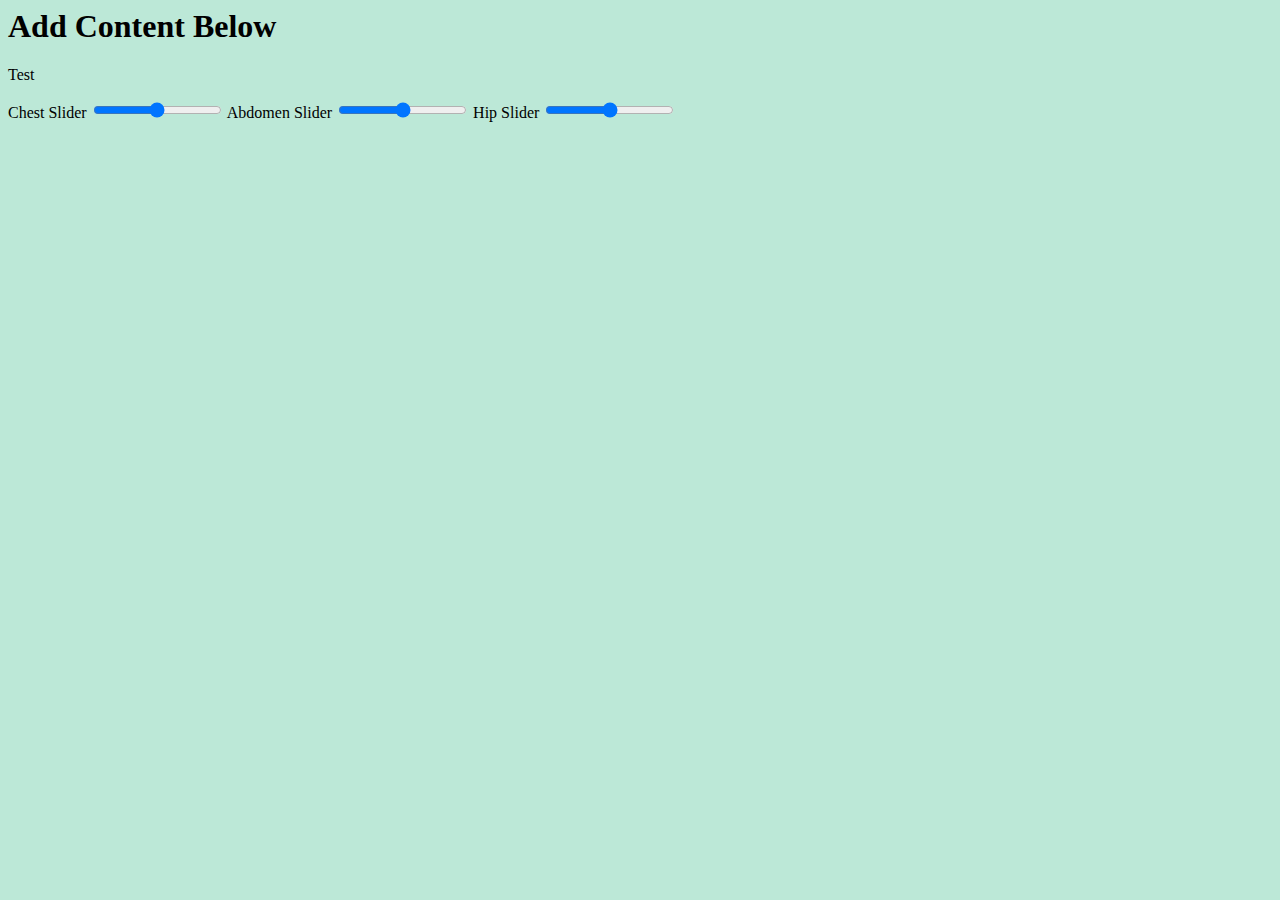
<file: curvedHuman.html>
<html>
<head>
	<title>CS3300 Project 3 </title>
	<link rel="stylesheet" type="text/css" href="css/styles.css">
	<script src="http://code.jquery.com/jquery-1.11.0.min.js" charset="utf-8"></script>
	<script src="http://d3js.org/d3.v3.min.js" charset="utf-8"></script>
	<style type="text/css">
		.canvas {
			background-color: #b7b7b7;
		}
		.body {
			fill: white;
			stroke: black;
			stroke-width: 1;
		}
		
	</style>
<head>

<body>
<h1>Add Content Below </h1>
<p> Test </p>

	Chest Slider
	<input id="chestSlider" type="range" min="80" max="110" value="95"/>

	Abdomen Slider
	<input id="absSlider" type="range" min="75" max="105" value="90"/>

	Hip Slider
	<input id="hipSlider" type="range" min="83" max="113" value="98"/>
	
	<div id="divCanvas" style="float:left"></div>
	<div id="divCanvasShape" style="float=right"></div>

	<script type="text/javascript">

		//dimensions of canvas
		var heightSVG = 1000;
		var width = 400;

		//creating svg element for curved human
		var svg = d3.select("#divCanvas")
			.append("svg")
			.attr("class", "canvas")
			.attr("id", "canvas")
			.attr("width", width)
			.attr("height", heightSVG)
			.attr("viewBox", "0 0 " + width + " " + heightSVG)
			.attr("preserveAspectRatio", "none");
		//creating svg element for shaped human
		var svgShape = d3.select("#divCanvasShape")
			.append("svg")
			.attr("class", "canvas")
			.attr("id", "canvas")
			.attr("width", width)
			.attr("height", heightSVG)
			.attr("viewBox", "0 0 " + width + " " + heightSVG)
			.attr("preserveAspectRatio", "none");

		//body dimension variables
		// var name = {
		// 	"density": 0;
		// 	"percent": 1;
		// };
		var density = 1.05;
		var age = 30;
		var weight = 160;
		var height = 70;
		var neck = 38;
		var chest = 95;
		var abs = 90;
		var hip = 98
		var thigh = 58;
		var knee = 38;
		var ankle = 23;
		var bicep = 32;
		var forearm = 28;
		var wrist = 18;
		//additional
		var armWidth = 0.05;

		//convert measurement values to strings in cm
		//takes in circumference in cm and putputs "30cm"
		var outputText = function(circumference) {
			var number = (Math.round(dia(circumference)*10)/10).toFixed(1);
			return number + "cm";
		};
		//width of output text
		var textWidth = 60;

		//body height diensions based ideal drawn figure-->height is equivalent to 8 heads
		// prop is used for the curved human
		var prop = {
			"head": [7.5, 0.5],
			"neck": [7.15, 6.9],
			"chest": [6.75, 6.15],
			"arm": [6],
			"abs": [5.25],
			"hip": [4.1],
			"thigh": [3.4],
			"feet": [0.3],
			"knee": [2],
			"bicep": [6.8, 1.8],
			"forearm": [5, 1],
			"wrist": [4, .1]
		};
		// sprop is used for the shape drawn human
		var sprop = {
			"head": [7.5, 0.5],
			"neck": [7.15, 0.4],
			"chest": [6.75, 1],
			"abs": [5.75, 1],
			"hip": [4.75, 1],
			"thigh": [4, 1.95],
			"calf": [1.95, 1.65],
			"feet": [0.3, 0.3],
			"knee": [2],
			"bicep": [6.8, 1.8],
			"forearm": [5, 1],
			"wrist": [4, .1]
		};


		//conversion and scale functions
		///////////////////////////////////////////////////////////////////////
		//conversion functions
		//function converting circumference to diameter
		var dia = function(measurement) {
			return measurement/3.14; 
		}
		//function converting inches to centimeters
		var cm = function(measurement) {
			return measurement*2.54;
		}
		//scales: 180 cm is scaled to roughly 800 pixels
		//padding for yScale
		var heightPadding = 50;
		//yScale
		var heightScale = d3.scale.linear()
			.domain([0,214])
			.range([heightSVG-heightPadding,0]);
		//general scale
		var scale = d3.scale.linear()
			.domain([0,214])
			.range([0,heightSVG-heightPadding]);


		//useful canvas dimensions and body portion lengths
		var center = width/2;
		var bottom = heightPadding;
		var division = cm(height)/8;


		//placement functions
		///////////////////////////////////////////////////////////////////////
		//function calculating left position of centered aligned rect
		var placeCenterL = function(circumference) {
			return center - scale(dia(circumference)*.5);
		}
		//function calculating right position of centered aligned rect
		var placeCenterR = function(outside) {
			return center + scale(dia(outside)*.5);
		}
		//function calculating left position of rect alighed left of center
		var placeLeft = function(circumference) {
			return center - scale(dia(circumference));
		}
		//function calculating right position of rect aligned right of center
		var placeRight = function(circumference) {
			return center + scale(dia(circumference));
		}
		//function calculaing pixel diameter 
		var pixelWidth = function(circumference) {
			return scale(dia(circumference));
		}

		//draw Bezier Curve
		//widths are circumference
		//heights are factors of division units
		var BezierCirL = function(width1, height1, width2, height2) {
			var xy2 = " " + placeCenterL(width1) + " " + heightScale(division*(height1+height2)*0.5);
			var xy1 = " " + placeCenterL(width2) + " " + heightScale(division*(height1+height2)*0.5);
			var xy = " " + placeCenterL(width2) + " " + heightScale(division*(height2));
			return "C" + xy2 + xy1 + xy;
		};
		var BezierCirR = function(width1, height1, width2, height2) {
			var xy2 = " " + placeCenterR(width1) + " " + heightScale(division*(height1+height2)*0.5);
			var xy1 = " " + placeCenterR(width2) + " " + heightScale(division*(height1+height2)*0.5);
			var xy = " " + placeCenterR(width2) + " " + heightScale(division*(height2));
			return "C" + xy2 + xy1 + xy;
		};
		var BezierCirLL = function(width1, height1, width2, height2) {
			var xy2 = " " + placeLeft(width1) + " " + heightScale(division*(height1+height2)*0.5);
			var xy1 = " " + placeLeft(width2) + " " + heightScale(division*(height1+height2)*0.5);
			var xy = " " + placeLeft(width2) + " " + heightScale(division*(height2));
			return "C" + xy2 + xy1 + xy;
		};
		var BezierCirRR = function(width1, height1, width2, height2) {
			var xy2 = " " + placeRight(width1) + " " + heightScale(division*(height1+height2)*0.5);
			var xy1 = " " + placeRight(width2) + " " + heightScale(division*(height1+height2)*0.5);
			var xy = " " + placeRight(width2) + " " + heightScale(division*(height2));
			return "C" + xy2 + xy1 + xy;
		};

		//drawing human figure with SVG path
		///////////////////////////////////////////////////////////////////////
		var drawNeck = function() {
			return 	"M " + placeCenterL(neck) + " " + heightScale(division*prop.neck[0]) + " " +
					"V " + heightScale(division*prop.chest[0]) + " " +
					"Q " + center + " " + heightScale(division*(prop.chest[0]-0.3)) + " " + 
						placeCenterR(neck) + " " + heightScale(division*prop.chest[0]) + " " + 
					"V " + heightScale(division*(prop.neck[0])) + " " +
					"Z";
		};
		var drawUpper = function() {
			return	"M " + placeCenterR(neck) + " " + heightScale(division*prop.chest[0]) + " " +
					"Q " + center + " " + heightScale(division*(prop.chest[0]-0.3)) + " " +
						placeCenterL(neck) + " " + heightScale(division*(prop.chest[0])) + " " + 
					"Q " + placeCenterL((1+armWidth)*chest+1.5*bicep) + " " + heightScale(division*prop.chest[0]) + " " +
						placeCenterL((1+armWidth)*chest+2*bicep) + " " + heightScale(division*prop.arm[0]) + " " +
					"H " + placeCenterL((1+armWidth)*chest) + " " +
					"L " + placeCenterL(chest) + " " + heightScale(division*prop.chest[1]) + " " +
					BezierCirL(chest, prop.chest[1], abs, prop.abs[0]) + " " +
					BezierCirL(abs, prop.abs[0], hip, prop.hip[0]) + " " +
					"H " + placeCenterR(hip) + " " +
					BezierCirR(hip, prop.hip[0], abs, prop.abs[0]) + " " +
					BezierCirR(abs, prop.abs[0], chest, prop.chest[1]) + " " +
					"L " + placeCenterR((1+armWidth)*chest) + " " + heightScale(division*prop.arm[0]) + " " +
					"H " + placeCenterR((1+armWidth)*chest + 2*bicep) + " " +
					"Q " + placeCenterR((1 + armWidth)*chest + 1.5*bicep) + " " + heightScale(division*prop.chest[0]) + " " +
						placeCenterR(neck) + " " + heightScale(division*(prop.chest[0])) + " " +
					"Z";
		};
		var drawLeftArm = function() {
			return  "M " + placeCenterL((1+armWidth)*chest+2*bicep) + " " + heightScale(division*prop.arm[0]) + " " +
					"L " + placeCenterL((1+armWidth)*chest + bicep + forearm) + " " + heightScale(division*prop.forearm[0]) + " " +
					"L " + placeCenterL((1+armWidth)*chest + bicep + wrist) + " " + heightScale(division*prop.wrist[0]) + " " +
					"H " + placeCenterL((1+armWidth)*chest + bicep - wrist) + " " +
					"L " + placeCenterL((1+armWidth)*chest + bicep - forearm) + " " + heightScale(division*prop.forearm[0]) + " " +
					"L " + placeCenterL((1+armWidth)*chest) + " " + heightScale(division*prop.arm[0]) + " " +
					"Z";
		};
		var drawRightArm = function() {
			return  "M " + placeCenterR((1+armWidth)*chest+2*bicep) + " " + heightScale(division*prop.arm[0]) + " " +
					"L " + placeCenterR((1+armWidth)*chest + bicep + forearm) + " " + heightScale(division*prop.forearm[0]) + " " +
					"L " + placeCenterR((1+armWidth)*chest + bicep + wrist) + " " + heightScale(division*prop.wrist[0]) + " " +
					"H " + placeCenterR((1+armWidth)*chest + bicep - wrist) + " " +
					"L " + placeCenterR((1+armWidth)*chest + bicep - forearm) + " " + heightScale(division*prop.forearm[0]) + " " +
					"L " + placeCenterR((1+armWidth)*chest) + " " + heightScale(division*prop.arm[0]) + " " +
					"Z";
		};
		var drawLower = function() {
	 		return	"M " + placeCenterL(hip) + " " +heightScale(division*prop.hip[0]) + " " +
	 				"L " + placeLeft(thigh) + " " + heightScale(division*prop.thigh[0]) + " " +
	 				//BezierCirL(hip, prop.hip[0], 2*thigh, prop.thigh[0]) + " " +
	 				BezierCirLL(thigh, prop.thigh[0], (0.5*(thigh-knee)+knee), prop.knee[0]) + " " + 
	 				"L " + placeLeft(0.5*thigh+0.5*ankle) + " " + heightScale(division*prop.feet[0]) + " " +
	 				"H " + placeLeft(0.5*thigh-0.5*ankle) + " " +
	 				BezierCirLL(0.5*thigh-0.5*ankle, prop.feet[0], 0.5*thigh-0.5*knee, prop.knee[0]) + " " + 
	 				BezierCirLL(0.5*thigh-0.5*knee, prop.knee[0], 0, prop.thigh[0]) + " " +
	 				BezierCirRR(0, prop.thigh[0], 0.5*thigh-0.5*knee, prop.knee[0]) + " " +
	 				BezierCirRR(0.5*thigh-0.5*knee, prop.knee[0], 0.5*thigh-0.5*ankle, prop.feet[0]) + " " +
	 				"H " + placeRight(0.5*thigh+0.5*ankle) + " " +
	 				"L " + placeRight(0.5*thigh+0.5*knee) + " " + heightScale(division*prop.knee[0]) + " " +
	 				BezierCirRR((0.5*(thigh-knee)+knee), prop.knee[0], thigh, prop.thigh[0]) + " " +
	 				"L " + placeCenterR(hip) + " " + heightScale(division*prop.hip[0]) + " " +
	 				//BezierCirR(2*thigh, prop.thigh[0], hip, prop.hip[0]) + " " +
	 				"Z";
		};

		//addeding marker to SVG for measurement/arrow use
		///////////////////////////////////////////////////////////////////////
		svg.append("svg:defs")
			.append("svg:marker")
				.attr("id", "end")
				.attr("viewBox", "0 0 10 10")
				.attr("refX", "1")
				.attr("refY", "5")
				.attr("markerUnits", "strokeWidth")
				.attr("markerHeight", "6")
				.attr("markerWidth", "6")
				.attr("orient", "auto")
			.append("svg:path")
				.attr("d", "M 0 0 L 10 5 L 0 10 z");
		svg.append("svg:defs")
			.append("svg:marker")
				.attr("id", "begin")
				.attr("viewBox", "0 0 10 10")
				.attr("refX", "1")
				.attr("refY", "5")
				.attr("markerUnits", "strokeWidth")
				.attr("markerHeight", "6")
				.attr("markerWidth", "6")
				.attr("orient", "auto")
			.append("svg:path")
				.attr("d", "M 0 5 L 10 10 L 10 0 z");
		var arrowWidth = 10;
		//adding gradient definition for t-shirt
		// svg.append("svg:defs")
		// 	.append("svg:linearGradient")
		// 		.attr("id", "grad")
		// 		.attr("x1", "0\%")
		// 		.attr("y1", "0\%")
		// 		.attr("x2", "0\%")
		// 		.attr("y2", "100\%")
		// 	.append("stop")
		// 		.attr

		//appending paths and arrows and measurements to SVG
		//appending neck
		var neckSVG = svg.append("path")
			.attr("class", "body")
			.attr("id", "neck")
			.attr("d", drawNeck())
			.style("fill", "#FFCC66");
		//appending upper body
		var upperSVG = svg.append("path")
			.attr("class", "body")
			.attr("id", "upper")
			.attr("d", drawUpper())
			.style("fill", "red");
		//apend left arm
		var leftArmSVG = svg.append("path")
			.attr("class", "body")
			.attr("id", "leftArm")
			.attr("d", drawLeftArm())
			.style("fill", "#FFCC66");
		//apend right arm
		var rightArmSVG = svg.append("path")
			.attr("class", "body")
			.attr("id", "leftArm")
			.attr("d", drawRightArm())
			.style("fill", "#FFCC66");
	 	//apendding lower body
		var lowerSVG = svg.append("path")
	 		.attr("class", "body")
	 		.attr("id", "lower")
	 		.attr("d", drawLower())
	 		.style("fill", "blue");
 		
 		//example of dynamic manipulation
 		document.getElementById("chestSlider").onchange = 
 			function() {
 				chest = document.getElementById("chestSlider").value;
				update();
 			};
 		document.getElementById("absSlider").onchange = 
 			function() {
 				abs = document.getElementById("absSlider").value;
 				update();
 			};
 		document.getElementById("hipSlider").onchange = 
 			function() {
 				hip = document.getElementById("hipSlider").value;
	 			update();
 			};

 		//update function--->call this once you have changed a measurement 
 		//				     property to update the figure
 		///////////////////////////////////////////////////////////////////////
 		var update = function() { 
			neckSVG.transition()
				.attr("d", drawNeck());
			upperSVG.transition()
				.attr("d", drawUpper());
			leftArmSVG.transition()
				.attr("d", drawLeftArm());
			rightArmSVG.transition()
				.attr("d", drawRightArm());
			lowerSVG.transition()
				.attr("d", drawLower());			
 		};

		//drawing human figure with shapes
		///////////////////////////////////////////////////////////////////////
		var shapeUpdate = function() {
			//neck
			svgShape.append("rect")
				.attr("class", "body")
				.attr("id", "neck")
				.attr("x", placeCenterL(neck))
				.attr("y", heightScale(division*sprop.neck[0]))
				.attr("width", pixelWidth(neck))
				.attr("height", scale(division*sprop.neck[1]));
			//measure neck
			svgShape.append("line")
				.attr("class", "mesurements")
				.attr("x1", placeCenterR(neck))
				.attr("x2", placeCenterL(neck)+arrowWidth)
				.attr("y1", heightScale(division*prop.neck[1]))
				.attr("y2", heightScale(division*prop.neck[1]))
				.style("stroke", "black")
				.attr("stroke-width", "2")
				.attr("marker-start", "url(\#begin)")
				.attr("marker-end", "url(\#end)");
			svgShape.append("text")
				.attr("class", "textMeasurements")
				.attr("text-anchor", "middle")
				.attr("x", placeRight(neck+1))
				.attr("y", heightScale(division*(sprop.neck[0]-0.7*sprop.neck[1])))
				.text(outputText(neck));
			//head
			svgShape.append("ellipse")
				.attr("class", "body")
				.attr("id", "head")
				.attr("cx", center)
				.attr("cy", heightScale(division*sprop.head[0]))
				.attr("rx", scale(division*(.7)*.5))
				.attr("ry", scale(division*sprop.head[1]));
			//chest
			svgShape.append("rect")
				.attr("class", "body")
				.attr("id", "chest")
				.attr("x", placeCenterL(chest))
				.attr("y", heightScale(division*sprop.chest[0]))
				.attr("width", pixelWidth(chest))
				.attr("height", scale(division*sprop.chest[1]));
			//chest measurements
			svgShape.append("line")
				.attr("class", "mesurements")
				.attr("x1", placeCenterR(chest))
				.attr("x2", placeCenterL(chest)+arrowWidth)
				.attr("y1", heightScale(division*prop.chest[1]))
				.attr("y2", heightScale(division*prop.chest[1]))
				.style("stroke", "black")
				.attr("stroke-width", "2")
				.attr("marker-start", "url(\#begin)")
				.attr("marker-end", "url(\#end)");
			svgShape.append("text")
				.attr("class", "textMeasurements")
				.attr("text-anchor", "middle")
				.attr("x", center)
				.attr("y", heightScale(division*(sprop.chest[0]-0.5*sprop.chest[1])))
				.text(outputText(chest));
			//abdomen
			svgShape.append("rect")
				.attr("class", "body")
				.attr("id", "chest")
				.attr("x", placeCenterL(abs))
				.attr("y", heightScale(division*sprop.abs[0]))
				.attr("width", pixelWidth(abs))
				.attr("height", scale(division*sprop.abs[1]));
			//measure abdomen
			svgShape.append("line")
				.attr("class", "mesurements")
				.attr("x1", placeCenterR(abs))
				.attr("x2", placeCenterL(abs)+arrowWidth)
				.attr("y1", heightScale(division*prop.abs[0]))
				.attr("y2", heightScale(division*prop.abs[0]))
				.style("stroke", "black")
				.attr("stroke-width", "2")
				.attr("marker-start", "url(\#begin)")
				.attr("marker-end", "url(\#end)");
			svgShape.append("text")
				.attr("class", "textMeasurements")
				.attr("text-anchor", "middle")
				.attr("x", center)
				.attr("y", heightScale(division*(sprop.abs[0]-0.45*sprop.abs[1])))
				.text(outputText(abs));
			//hip
			svgShape.append("rect")
				.attr("class", "body")
				.attr("id", "hip")
				.attr("x", placeCenterL(hip))
				.attr("y", heightScale(division*sprop.hip[0]))
				.attr("width", pixelWidth(hip))
				.attr("height", scale(division*sprop.hip[1]));
			//measure hip
			svgShape.append("line")
				.attr("class", "mesurements")
				.attr("x1", placeCenterR(hip))
				.attr("x2", placeCenterL(hip)+arrowWidth)
				.attr("y1", heightScale(division*prop.hip[0]))
				.attr("y2", heightScale(division*prop.hip[0]))
				.style("stroke", "black")
				.attr("stroke-width", "2")
				.attr("marker-start", "url(\#begin)")
				.attr("marker-end", "url(\#end)");
			svgShape.append("text")
				.attr("class", "textMeasurements")
				.attr("text-anchor", "middle")
				.attr("x", center)
				.attr("y", heightScale(division*(sprop.hip[0]-0.6*sprop.hip[1])))
				.text(outputText(hip));
			//bicep left
			svgShape.append("rect")
				.attr("class", "body")
				.attr("id", "bicep")
				.attr("x", placeCenterL(chest+2*bicep))
				.attr("y", heightScale(division*sprop.bicep[0]))
				.attr("width", pixelWidth(bicep))
				.attr("height", scale(division*sprop.bicep[1]));
			//bicep right
			svgShape.append("rect")
				.attr("class", "body")
				.attr("id", "bicep")
				.attr("x", placeCenterR(chest))
				.attr("y", heightScale(division*sprop.bicep[0]))
				.attr("width", pixelWidth(bicep))
				.attr("height", scale(division*sprop.bicep[1]));
			//bicept measurements
			svgShape.append("line")
				.attr("class", "mesurements")
				.attr("x1", placeCenterL(chest))
				.attr("x2", placeLeft(bicep+0.5*chest)+arrowWidth)
				.attr("y1", heightScale(division*(sprop.bicep[0]-0.5*sprop.bicep[1])))
				.attr("y2", heightScale(division*(sprop.bicep[0]-0.5*sprop.bicep[1])))
				.style("stroke", "black")
				.attr("stroke-width", "2")
				.attr("marker-start", "url(\#begin)")
				.attr("marker-end", "url(\#end)");
			svgShape.append("line")
				.attr("class", "mesurements")
				.attr("x1", placeCenterR(chest))
				.attr("x2", placeRight(bicep+0.5*chest)-arrowWidth)
				.attr("y1", heightScale(division*(sprop.bicep[0]-0.5*sprop.bicep[1])))
				.attr("y2", heightScale(division*(sprop.bicep[0]-0.5*sprop.bicep[1])))
				.style("stroke", "black")
				.attr("stroke-width", "2")
				.attr("marker-start", "url(\#begin)")
				.attr("marker-end", "url(\#end)");
			svgShape.append("text")
				.attr("class", "textMeasurements")
				.attr("text-anchor", "middle")
				.attr("x", placeCenterL(chest+bicep)-textWidth)
				.attr("y", heightScale(division*(sprop.bicep[0]-0.5*sprop.bicep[1])))
				.text(outputText(bicep));
			svgShape.append("text")
				.attr("class", "textMeasurements")
				.attr("text-anchor", "middle")
				.attr("x", placeCenterR(chest+bicep)+textWidth)
				.attr("y", heightScale(division*(sprop.bicep[0]-0.5*sprop.bicep[1])))
				.text(outputText(bicep));
			//forearm left
			svgShape.append("rect")
				.attr("class", "body")
				.attr("id", "forearm")
				.attr("x", placeCenterL(chest+bicep+forearm))
				.attr("y", heightScale(division*sprop.forearm[0]))
				.attr("width", pixelWidth(forearm))
				.attr("height", scale(division*sprop.forearm[1]));
			//forearm right
			svgShape.append("rect")
				.attr("class", "body")
				.attr("id", "forearm")
				.attr("x", placeRight(chest*.5 + .5*(bicep-forearm)))
				.attr("y", heightScale(division*sprop.forearm[0]))
				.attr("width", pixelWidth(forearm))
				.attr("height", scale(division*sprop.forearm[1]));
			//forearm measurements
			svgShape.append("line")
				.attr("class", "mesurements")
				.attr("x1", placeCenterL(chest+bicep+forearm))
				.attr("x2", placeCenterL(chest+bicep-forearm)-arrowWidth)
				.attr("y1", heightScale(division*(sprop.forearm[0]-0.5*sprop.forearm[1])))
				.attr("y2", heightScale(division*(sprop.forearm[0]-0.5*sprop.forearm[1])))
				.style("stroke", "black")
				.attr("stroke-width", "2")
				.attr("marker-start", "url(\#begin)")
				.attr("marker-end", "url(\#end)");
			svgShape.append("line")
				.attr("class", "mesurements")
				.attr("x1", placeCenterR(chest+bicep+forearm))
				.attr("x2", placeCenterR(chest+bicep-forearm)+arrowWidth)
				.attr("y1", heightScale(division*(sprop.forearm[0]-0.5*sprop.forearm[1])))
				.attr("y2", heightScale(division*(sprop.forearm[0]-0.5*sprop.forearm[1])))
				.style("stroke", "black")
				.attr("stroke-width", "2")
				.attr("marker-start", "url(\#begin)")
				.attr("marker-end", "url(\#end)");
			svgShape.append("text")
				.attr("class", "textMeasurements")
				.attr("text-anchor", "middle")
				.attr("x", placeCenterL(chest+bicep)-textWidth)
				.attr("y", heightScale(division*(sprop.forearm[0]-0.5*sprop.forearm[1])))
				.text(outputText(forearm));
			svgShape.append("text")
				.attr("class", "textMeasurements")
				.attr("text-anchor", "middle")
				.attr("x", placeCenterR(chest+bicep)+textWidth)
				.attr("y", heightScale(division*(sprop.forearm[0]-0.5*sprop.forearm[1])))
				.text(outputText(forearm));
			//thigh left
			svgShape.append("rect")
				.attr("class", "body")
				.attr("id", "thigh")
				.attr("x", placeLeft(thigh))
				.attr("y", heightScale(division*sprop.thigh[0]))
				.attr("width", pixelWidth(thigh))
				.attr("height", scale(division*sprop.thigh[1]));
			//thigh right
			svgShape.append("rect")
				.attr("class", "body")
				.attr("id", "thigh")
				.attr("x", center)
				.attr("y", heightScale(division*sprop.thigh[0]))
				.attr("width", pixelWidth(thigh))
				.attr("height", scale(division*sprop.thigh[1]));
			//thigh measurements
			svgShape.append("line")
				.attr("class", "mesurements")
				.attr("x1", center)
				.attr("x2", placeLeft(thigh)+arrowWidth)
				.attr("y1", heightScale(division*(sprop.thigh[0]-0.5*sprop.thigh[1])))
				.attr("y2", heightScale(division*(sprop.thigh[0]-0.5*sprop.thigh[1])))
				.style("stroke", "black")
				.attr("stroke-width", "2")
				.attr("marker-start", "url(\#begin)")
				.attr("marker-end", "url(\#end)");
			svgShape.append("line")
				.attr("class", "mesurements")
				.attr("x1", placeRight(thigh))
				.attr("x2", center+arrowWidth)
				.attr("y1", heightScale(division*(sprop.thigh[0]-0.5*sprop.thigh[1])))
				.attr("y2", heightScale(division*(sprop.thigh[0]-0.5*sprop.thigh[1])))
				.style("stroke", "black")
				.attr("stroke-width", "2")
				.attr("marker-start", "url(\#begin)")
				.attr("marker-end", "url(\#end)");
			svgShape.append("text")
				.attr("class", "textMeasurements")
				.attr("text-anchor", "middle")
				.attr("x", placeCenterL(thigh))
				.attr("y", heightScale(division*(sprop.thigh[0]-0.45*sprop.thigh[1])))
				.text(outputText(thigh));
			svgShape.append("text")
				.attr("class", "textMeasurements")
				.attr("text-anchor", "middle")
				.attr("x", placeCenterR(thigh))
				.attr("y", heightScale(division*(sprop.thigh[0]-0.45*sprop.thigh[1])))
				.text(outputText(thigh));
			//wrist left
			svgShape.append("rect")
				.attr("class", "body")
				.attr("id", "wrist")
				.attr("x", placeCenterL(chest+bicep+wrist))
				.attr("y", heightScale(division*sprop.wrist[0]))
				.attr("width", pixelWidth(wrist))
				.attr("height", scale(division*sprop.wrist[1]));
			//wrist left
			svgShape.append("rect")
				.attr("class", "body")
				.attr("id", "wrist")
				.attr("x", placeRight(chest*.5 + .5*(bicep-wrist)))
				.attr("y", heightScale(division*sprop.wrist[0]))
				.attr("width", pixelWidth(wrist))
				.attr("height", scale(division*sprop.wrist[1]));
			//wrist measurements
			svgShape.append("line")
				.attr("class", "mesurements")
				.attr("x1", placeCenterL(chest+bicep+wrist))
				.attr("x2", placeCenterL(chest+bicep-wrist)-arrowWidth)
				.attr("y1", heightScale(division*(sprop.wrist[0]-0.5*sprop.wrist[1])))
				.attr("y2", heightScale(division*(sprop.wrist[0]-0.5*sprop.wrist[1])))
				.style("stroke", "black")
				.attr("stroke-width", "2")
				.attr("marker-start", "url(\#begin)")
				.attr("marker-end", "url(\#end)");
			svgShape.append("line")
				.attr("class", "mesurements")
				.attr("x1", placeCenterR(chest+bicep+wrist))
				.attr("x2", placeCenterR(chest+bicep-wrist)+arrowWidth)
				.attr("y1", heightScale(division*(sprop.wrist[0]-0.5*sprop.wrist[1])))
				.attr("y2", heightScale(division*(sprop.wrist[0]-0.5*sprop.wrist[1])))
				.style("stroke", "black")
				.attr("stroke-width", "2")
				.attr("marker-start", "url(\#begin)")
				.attr("marker-end", "url(\#end)");
			svgShape.append("text")
				.attr("class", "textMeasurements")
				.attr("text-anchor", "middle")
				.attr("x", placeCenterL(chest+bicep)-textWidth)
				.attr("y", heightScale(division*(sprop.wrist[0]-0.5*sprop.wrist[1])))
				.text(outputText(wrist));
			svgShape.append("text")
				.attr("class", "textMeasurements")
				.attr("text-anchor", "middle")
				.attr("x", placeCenterR(chest+bicep)+textWidth)
				.attr("y", heightScale(division*(sprop.wrist[0]-0.5*sprop.wrist[1])))
				.text(outputText(wrist));
			//lower leg left-->calf: width = ankle
			svgShape.append("rect")
				.attr("class", "body")
				.attr("id", "calf")
				.attr("x", placeCenterL(thigh+ankle))
				.attr("y", heightScale(division*sprop.calf[0]))
				.attr("width", pixelWidth(ankle))
				.attr("height", scale(division*sprop.calf[1]));
			//lower leg right
			svgShape.append("rect")
				.attr("class", "body")
				.attr("id", "calf")
				.attr("x", placeCenterR(thigh-ankle))
				.attr("y", heightScale(division*sprop.calf[0]))
				.attr("width", pixelWidth(ankle))
				.attr("height", scale(division*sprop.calf[1]));
			//ankle measurements
			svgShape.append("line")
				.attr("class", "mesurements")
				.attr("x1", placeCenterL(thigh+ankle))
				.attr("x2", placeCenterL(thigh-ankle)-arrowWidth)
				.attr("y1", heightScale(division*(sprop.calf[0]-0.9*sprop.calf[1])))
				.attr("y2", heightScale(division*(sprop.calf[0]-0.9*sprop.calf[1])))
				.style("stroke", "black")
				.attr("stroke-width", "2")
				.attr("marker-start", "url(\#begin)")
				.attr("marker-end", "url(\#end)");
			svgShape.append("line")
				.attr("class", "mesurements")
				.attr("x1", placeCenterR(thigh+ankle))
				.attr("x2", placeCenterR(thigh-ankle)+arrowWidth)
				.attr("y1", heightScale(division*(sprop.calf[0]-0.9*sprop.calf[1])))
				.attr("y2", heightScale(division*(sprop.calf[0]-0.9*sprop.calf[1])))
				.style("stroke", "black")
				.attr("stroke-width", "2")
				.attr("marker-start", "url(\#begin)")
				.attr("marker-end", "url(\#end)");
			svgShape.append("text")
				.attr("class", "textMeasurements")
				.attr("text-anchor", "middle")
				.attr("x", placeCenterL(thigh+ankle)-0.6*textWidth)
				.attr("y", heightScale(division*(sprop.calf[0]-0.9*sprop.calf[1])))
				.text(outputText(ankle));
			svgShape.append("text")
				.attr("class", "textMeasurements")
				.attr("text-anchor", "middle")
				.attr("x", placeCenterR(thigh+ankle)+0.6*textWidth)
				.attr("y", heightScale(division*(sprop.calf[0]-0.9*sprop.calf[1])))
				.text(outputText(ankle));
			//knee left
			svgShape.append("circle")
				.attr("class", "body")
				.attr("id", "knee")
				.attr("cx", placeLeft(thigh*.5))
				.attr("cy", heightScale(division*sprop.knee[0]))
				.attr("r", scale(dia(knee)*.5));
			//knee right
			svgShape.append("circle")
				.attr("class", "body")
				.attr("id", "knee")
				.attr("cx", placeRight(thigh*.5))
				.attr("cy", heightScale(division*sprop.knee[0]))
				.attr("r", scale(dia(knee)*.5));
			//knee measurements
			svgShape.append("line")
				.attr("class", "mesurements")
				.attr("x1", placeCenterL(thigh+knee))
				.attr("x2", placeCenterL(thigh-knee)-arrowWidth)
				.attr("y1", heightScale(division*(sprop.knee[0])))
				.attr("y2", heightScale(division*(sprop.knee[0])))
				.style("stroke", "black")
				.attr("stroke-width", "2")
				.attr("marker-start", "url(\#begin)")
				.attr("marker-end", "url(\#end)");
			svgShape.append("line")
				.attr("class", "mesurements")
				.attr("x1", placeCenterR(thigh+knee))
				.attr("x2", placeCenterR(thigh-knee)+arrowWidth)
				.attr("y1", heightScale(division*(sprop.knee[0])))
				.attr("y2", heightScale(division*(sprop.knee[0])))
				.style("stroke", "black")
				.attr("stroke-width", "2")
				.attr("marker-start", "url(\#begin)")
				.attr("marker-end", "url(\#end)");
			svgShape.append("text")
				.attr("class", "textMeasurements")
				.attr("text-anchor", "middle")
				.attr("x", placeCenterL(thigh)-textWidth)
				.attr("y", heightScale(division*(sprop.knee[0])))
				.text(outputText(knee));
			svgShape.append("text")
				.attr("class", "textMeasurements")
				.attr("text-anchor", "middle")
				.attr("x", placeCenterR(thigh)+textWidth)
				.attr("y", heightScale(division*(sprop.knee[0])))
				.text(outputText(knee));
			//feet-->based on height: width = 0.7*division
			//foot left
			svgShape.append("rect")
				.attr("class", "body")
				.attr("id", "feet")
				.attr("x", placeLeft(thigh*.15) - scale(division*.7))
				.attr("y", heightScale(division*sprop.feet[0]))
				.attr("width", scale(division*.7))
				.attr("height", scale(division*sprop.feet[1]));
			//foot right
			svgShape.append("rect")
				.attr("class", "body")
				.attr("id", "feet")
				.attr("x", placeRight(thigh*.15))
				.attr("y", heightScale(division*sprop.feet[0]))
				.attr("width", scale(division*.7))
				.attr("height", scale(division*sprop.feet[1]));
		};

		//calling shape drawing function
		shapeUpdate();

		//style appending
		d3.selectAll(".body")
			.attr("rx", "20")
			.attr("ry", "20");
		d3.selectAll("#wrist")
			.attr("rx", "2")
			.attr("ry", "2");
		d3.select("#head")
			.attr("rx", scale(division*(.7)*.5))
			.attr("ry", scale(division*.5));
		// d3.selectAll("#feet")
		// 	.attr("rx", "3")
		// 	.attr("ry", "3");


		// //height slider
		// ///////////////////////////////////////////////////////////////////////
		// document.getElementById("slider").onchange =
		// 	function () {
		// 		var setting = "0 0 400 " + document.getElementById("slider").value;
		// 		document.getElementById("canvas").setAttribute("viewBox", setting);
		// 		console.log(setting);
		// 	};

	</script>
</body>
</html>
</file>
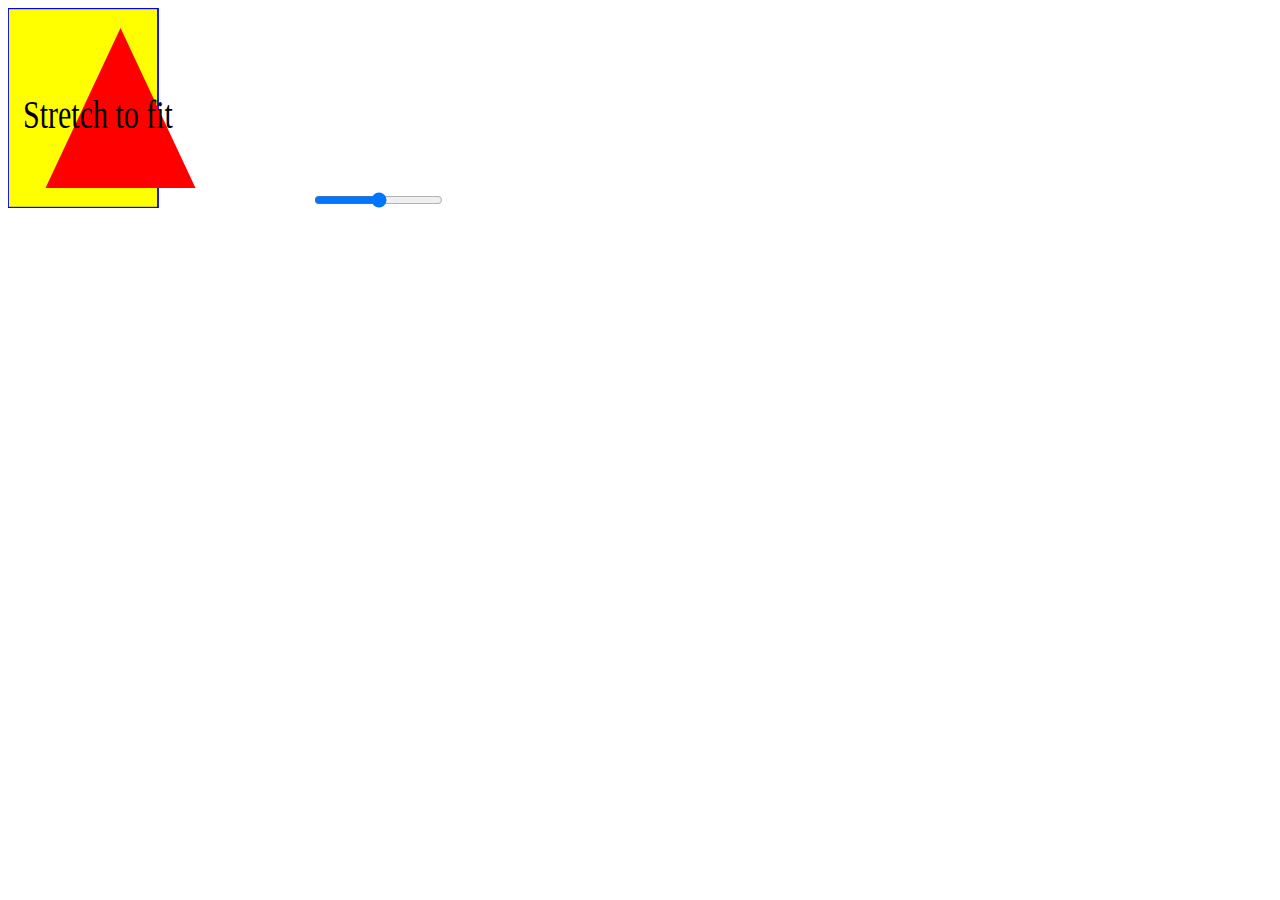
<file: viewBox.html>
<html>
<head>
<title> ViewBox Test </title>
<script src="http://d3js.org/d3.v3.min.js" charset="utf-8"></script>
<head>
<body>
	<svg id="svg" xmlns="http://www.w3.org/2000/svg" width="300px" height="200px" viewBox="0 0 2000 1000" preserveAspectRatio="none" version="1.1">
	  <!-- This rectangle goes from (0,0) to (1500,1000) in user space.
	       Because of the viewBox attribute above,
	       the rectangle will end up filling the entire area
	       reserved for the SVG content. -->
	  <rect x="0" y="0" width="1000" height="1000" fill="yellow" stroke="blue" stroke-width="12"/>

	  <!-- A large, red triangle -->
	  <path fill="red" d="M 750,100 L 250,900 L 1250,900 z"/>

	  <!-- A text string that spans most of the viewport -->
	  <text x="100" y="600" font-size="200" font-family="Verdana">
	    Stretch to fit
	  </text>
	</svg>
	<input id="slider" type="range" min="1000" max="3000" value=""/>
	<script type="text/javascript">
		document.getElementById("slider").onchange =
			function () {
				document.getElementById("svg").setAttribute("viewBox", "0 0 "+document.getElementById("slider").value+" 1000");
			};
	</script>
</body>
</html>
</file>
<file: css/styles.css>
svg {border: none}

.graphSVG {
	border-bottom: : solid black 2px;
}

#belly {
	fill: none;
}

#bellyMiddle {
	fill: none;
}

.axis {
    fill: none;
    stroke: black;
    shape-rendering: crispEdges;
}

.axis text {
	fill: black;
	stroke: none;
    font-family: 'Shadows Into Light', 'cursive';
    font-size: 18px;
    font-weight: bold;
}

.titles {
    text-align: center;
    font-family: 'Shadows Into Light', 'cursive';
    font-size: 30px;
    font-weight: bold;
}

.titless {
    text-align: center;
    font-family: 'Shadows Into Light', 'cursive';
    font-size: 70px;
    font-weight: bold;
}

.textmeasurements {
	text-align: center;
    font-family: 'Shadows Into Light', 'cursive';
    font-size: 25px;
    font-weight: bold;
}
.canvas {
	background-color: #BCE8D7;
	float: left;
}
.body {
	fill: white;
	stroke: black;
	stroke-width: 1;
}
.curvedBody {
	stroke: black;
	stroke-width: 1;
}
		
.graphSVG {
	float: left;
}

#graphTitle {
	font-size: 40px;
	text-align: center;
}

body {
    background-color: #BCE8D7;
}

#sliders {
    float: left;
}

#slider {
    background-color: Crimson ;
    text-align: center;
    margin: auto;
    width: 80%;
}

.fullwidth {
    width: 100%;
    display: none;
}

.center {
    text-align: center;
}

#mainSlider{
	visibility:visible;
}

#bValue {
	text-align: center;
    font-family: 'Shadows Into Light', 'cursive';
    font-size: 25px;
    font-weight: bold;
}

#bPart {
	text-align: center;
    font-family: 'Shadows Into Light', 'cursive';
    font-size: 25px;
    font-weight: bold;
}

#info{
    font-family: 'Francois One', 'cursive';
	float: left;
    width: 500px;
}

.fran{
    font-family: 'Francois One', 'cursive';
    font-size: 25px;
}

.tab {
    margin-left: 0px; 
    font-size: 25px;
    width: 650px;
}

#source {
    font-size: 14px;
}
</file>
